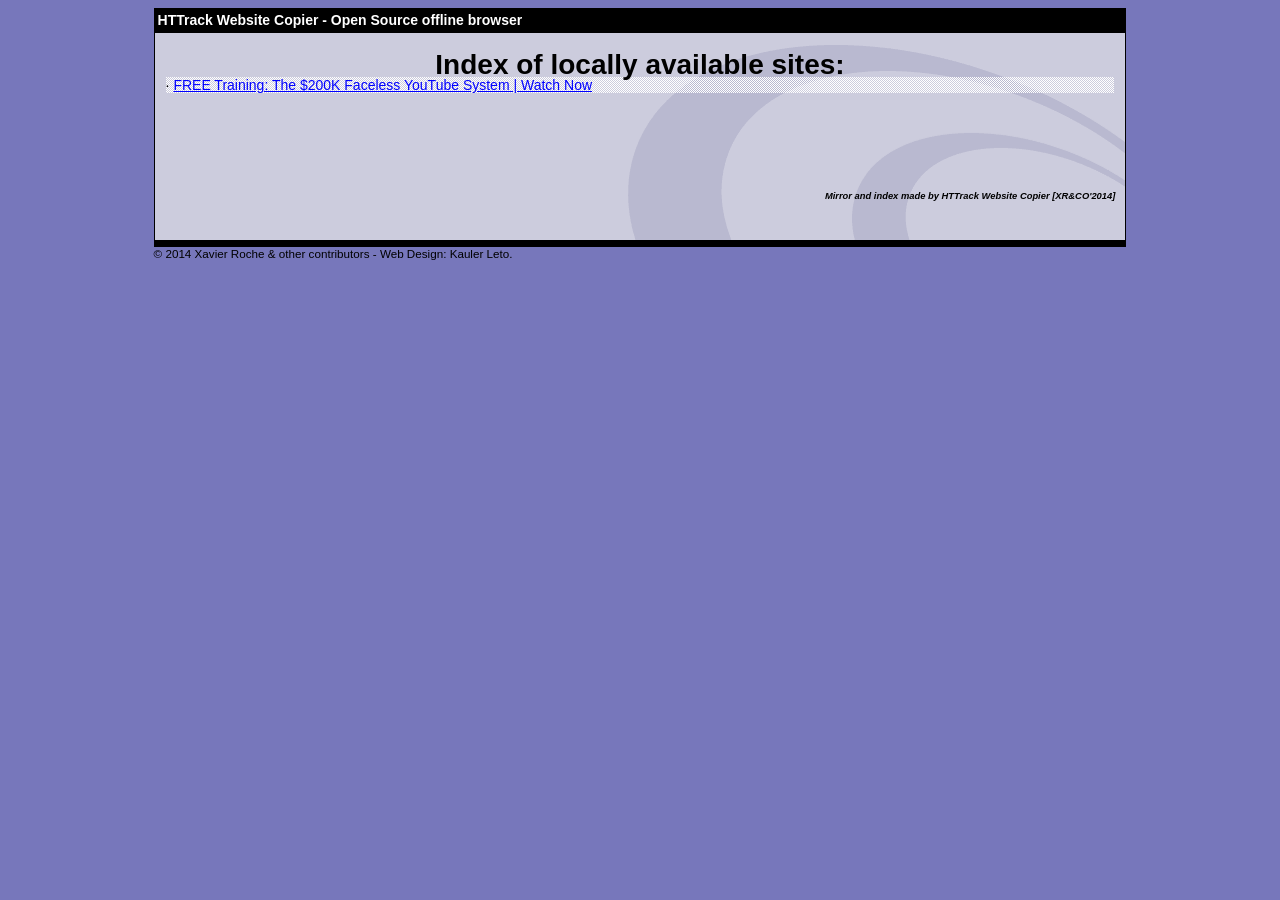
<file: index.html>
<!-- Note: Template file not found, using internal one -->
<html xmlns="http://www.w3.org/1999/xhtml" lang="en">

<head>
	<meta http-equiv="Content-Type" content="text/html; charset=utf-8" />
	<meta name="description" content="HTTrack is an easy-to-use website mirror utility. It allows you to download a World Wide website from the Internet to a local directory,building recursively all structures, getting html, images, and other files from the server to your computer. Links are rebuiltrelatively so that you can freely browse to the local site (works with any browser). You can mirror several sites together so that you can jump from one toanother. You can, also, update an existing mirror site, or resume an interrupted download. The robot is fully configurable, with an integrated help" />
	<meta name="keywords" content="httrack, HTTRACK, HTTrack, winhttrack, WINHTTRACK, WinHTTrack, offline browser, web mirror utility, aspirateur web, surf offline, web capture, www mirror utility, browse offline, local  site builder, website mirroring, aspirateur www, internet grabber, capture de site web, internet tool, hors connexion, unix, dos, windows 95, windows 98, solaris, ibm580, AIX 4.0, HTS, HTGet, web aspirator, web aspirateur, libre, GPL, GNU, free software" />
	<title>Local index - HTTrack Website Copier</title>
  <!-- Mirror and index made by HTTrack Website Copier/3.49-2 [XR&CO'2014] -->
	<style type="text/css">
	<!--

body {
	margin: 0;  padding: 0;  margin-bottom: 15px;  margin-top: 8px;
	background: #77b;
}
body, td {
	font: 14px "Trebuchet MS", Verdana, Arial, Helvetica, sans-serif;
	}

#subTitle {
	background: #000;  color: #fff;  padding: 4px;  font-weight: bold; 
	}

#siteNavigation a, #siteNavigation .current {
	font-weight: bold;  color: #448;
	}
#siteNavigation a:link    { text-decoration: none; }
#siteNavigation a:visited { text-decoration: none; }

#siteNavigation .current { background-color: #ccd; }

#siteNavigation a:hover   { text-decoration: none;  background-color: #fff;  color: #000; }
#siteNavigation a:active  { text-decoration: none;  background-color: #ccc; }


a:link    { text-decoration: underline;  color: #00f; }
a:visited { text-decoration: underline;  color: #000; }
a:hover   { text-decoration: underline;  color: #c00; }
a:active  { text-decoration: underline; }

#pageContent {
	clear: both;
	border-bottom: 6px solid #000;
	padding: 10px;  padding-top: 20px;
	line-height: 1.65em;
 background-image: url(backblue.gif);
 background-repeat: no-repeat;
 background-position: top right;
	}

#pageContent, #siteNavigation {
	background-color: #ccd;
	}


.imgLeft  { float: left;   margin-right: 10px;  margin-bottom: 10px; }
.imgRight { float: right;  margin-left: 10px;   margin-bottom: 10px; }

hr { height: 1px;  color: #000;  background-color: #000;  margin-bottom: 15px; }

h1 { margin: 0;  font-weight: bold;  font-size: 2em; }
h2 { margin: 0;  font-weight: bold;  font-size: 1.6em; }
h3 { margin: 0;  font-weight: bold;  font-size: 1.3em; }
h4 { margin: 0;  font-weight: bold;  font-size: 1.18em; }

.blak { background-color: #000; }
.hide { display: none; }
.tableWidth { min-width: 400px; }

.tblRegular       { border-collapse: collapse; }
.tblRegular td    { padding: 6px;  background-image: url(fade.gif);  border: 2px solid #99c; }
.tblHeaderColor, .tblHeaderColor td { background: #99c; }
.tblNoBorder td   { border: 0; }


// -->
</style>

</head>

<table width="76%" border="0" align="center" cellspacing="0" cellpadding="3" class="tableWidth">
	<tr>
	<td id="subTitle">HTTrack Website Copier - Open Source offline browser</td>
	</tr>
</table>
<table width="76%" border="0" align="center" cellspacing="0" cellpadding="0" class="tableWidth">
<tr class="blak">
<td>
	<table width="100%" border="0" align="center" cellspacing="1" cellpadding="0">
	<tr>
	<td colspan="6"> 
		<table width="100%" border="0" align="center" cellspacing="0" cellpadding="10">
		<tr> 
		<td id="pageContent"> 
<!-- ==================== End prologue ==================== -->

<H1 ALIGN=Center>Index of locally available sites:</H1>
  <TABLE BORDER="0" WIDTH="100%" CELLSPACING="1" CELLPADDING="0">
<!-- Note: Template file not found, using internal one -->
		<TR>
			<TD BACKGROUND="fade.gif">
				&middot;
					<A HREF="youtubeviralblueprint.com/freevideo.html">
						FREE Training: The $200K Faceless YouTube System | Watch Now
					</A>		
			</TD>
		</TR>
<!-- Note: Template file not found, using internal one -->
	</TABLE>
	<BR>
	<BR>
	<BR>
  	<H6 ALIGN="RIGHT">
	<I>Mirror and index made by HTTrack Website Copier [XR&amp;CO'2014]</I>
	</H6>
	<!-- Mirror and index made by HTTrack Website Copier/3.49-2 [XR&CO'2014] -->
	<!-- Thanks for using HTTrack Website Copier! -->

<!-- ==================== Start epilogue ==================== -->
		</td>
		</tr>
		</table>
	</td>
	</tr>
	</table>
</td>
</tr>
</table>

<table width="76%" border="0" align="center" valign="bottom" cellspacing="0" cellpadding="0">
	<tr>
	<td id="footer"><small>&copy; 2014 Xavier Roche & other contributors - Web Design: Kauler Leto.</small></td>
	</tr>
</table>

</body>

</html>
</file>
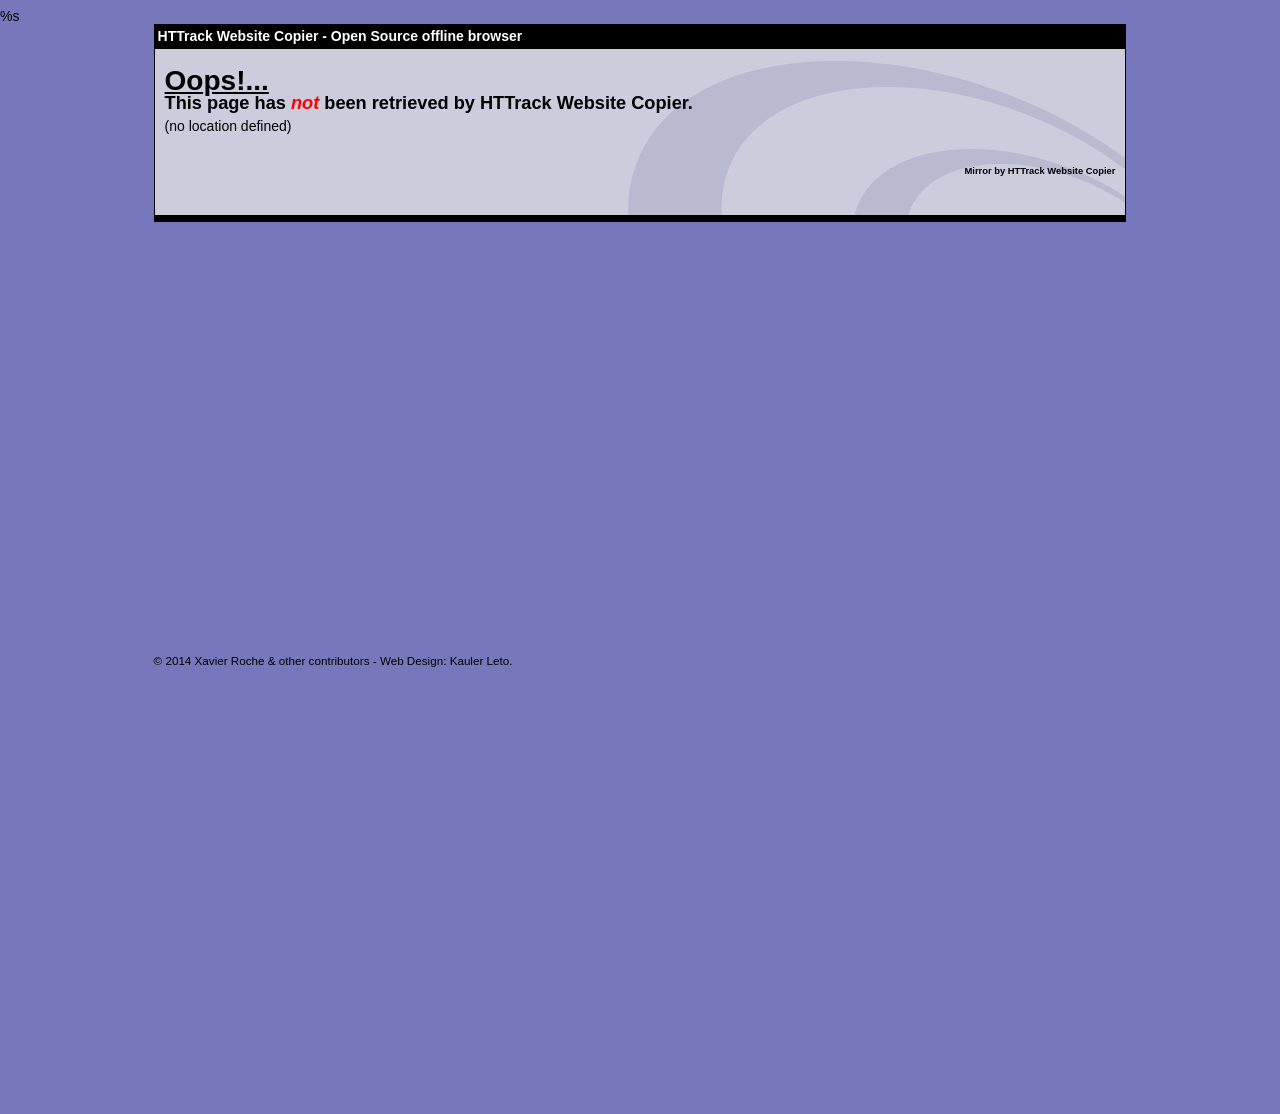
<file: external.html>
<!-- Created by HTTrack Website Copier/3.49-2 [XR&CO'2014] -->
<html>
<html xmlns="http://www.w3.org/1999/xhtml" lang="en">

<head>
	<meta http-equiv="Content-Type" content="text/html; charset=utf-8" />
	<meta name="description" content="HTTrack is an easy-to-use website mirror utility. It allows you to download a World Wide website from the Internet to a local directory,building recursively all structures, getting html, images, and other files from the server to your computer. Links are rebuiltrelatively so that you can freely browse to the local site (works with any browser). You can mirror several sites together so that you can jump from one toanother. You can, also, update an existing mirror site, or resume an interrupted download. The robot is fully configurable, with an integrated help" />
	<meta name="keywords" content="httrack, HTTRACK, HTTrack, winhttrack, WINHTTRACK, WinHTTrack, offline browser, web mirror utility, aspirateur web, surf offline, web capture, www mirror utility, browse offline, local  site builder, website mirroring, aspirateur www, internet grabber, capture de site web, internet tool, hors connexion, unix, dos, windows 95, windows 98, solaris, ibm580, AIX 4.0, HTS, HTGet, web aspirator, web aspirateur, libre, GPL, GNU, free software" />
	<title>Page not retrieved! - HTTrack Website Copier</title>
  %s
	<style type="text/css">
	<!--

body {
	margin: 0;  padding: 0;  margin-bottom: 15px;  margin-top: 8px;
	background: #77b;
}
body, td {
	font: 14px "Trebuchet MS", Verdana, Arial, Helvetica, sans-serif;
	}

#subTitle {
	background: #000;  color: #fff;  padding: 4px;  font-weight: bold; 
	}

#siteNavigation a, #siteNavigation .current {
	font-weight: bold;  color: #448;
	}
#siteNavigation a:link    { text-decoration: none; }
#siteNavigation a:visited { text-decoration: none; }

#siteNavigation .current { background-color: #ccd; }

#siteNavigation a:hover   { text-decoration: none;  background-color: #fff;  color: #000; }
#siteNavigation a:active  { text-decoration: none;  background-color: #ccc; }


a:link    { text-decoration: underline;  color: #00f; }
a:visited { text-decoration: underline;  color: #000; }
a:hover   { text-decoration: underline;  color: #c00; }
a:active  { text-decoration: underline; }

#pageContent {
	clear: both;
	border-bottom: 6px solid #000;
	padding: 10px;  padding-top: 20px;
	line-height: 1.65em;
 background-image: url(backblue.gif);
 background-repeat: no-repeat;
 background-position: top right;
	}

#pageContent, #siteNavigation {
	background-color: #ccd;
	}


.imgLeft  { float: left;   margin-right: 10px;  margin-bottom: 10px; }
.imgRight { float: right;  margin-left: 10px;   margin-bottom: 10px; }

hr { height: 1px;  color: #000;  background-color: #000;  margin-bottom: 15px; }

h1 { margin: 0;  font-weight: bold;  font-size: 2em; }
h2 { margin: 0;  font-weight: bold;  font-size: 1.6em; }
h3 { margin: 0;  font-weight: bold;  font-size: 1.3em; }
h4 { margin: 0;  font-weight: bold;  font-size: 1.18em; }

.blak { background-color: #000; }
.hide { display: none; }
.tableWidth { min-width: 400px; }

.tblRegular       { border-collapse: collapse; }
.tblRegular td    { padding: 6px;  background-image: url(fade.gif);  border: 2px solid #99c; }
.tblHeaderColor, .tblHeaderColor td { background: #99c; }
.tblNoBorder td   { border: 0; }


// -->
</style>

</head>

<table width="76%%" border="0" align="center" cellspacing="0" cellpadding="3" class="tableWidth">
	<tr>
	<td id="subTitle">HTTrack Website Copier - Open Source offline browser</td>
	</tr>
</table>
<table width="76%%" border="0" align="center" cellspacing="0" cellpadding="0" class="tableWidth">
<tr class="blak">
<td>
	<table width="100%%" border="0" align="center" cellspacing="1" cellpadding="0">
	<tr>
	<td colspan="6"> 
		<table width="100%%" border="0" align="center" cellspacing="0" cellpadding="10">
		<tr> 
		<td id="pageContent"> 
<!-- ==================== End prologue ==================== -->
<h1><strong><u>Oops!...</u></strong></h1>
<h3>This page has <font color="red"><em>not</em></font> been retrieved by HTTrack Website Copier. </h3>
<script language="Javascript">
<!--
  var loc=document.location.toString();
  if (loc) {
    var pos=loc.indexOf('link=');
    if (pos>0) {
      document.write('Clic to the link <b>below</b> to go to the online location!<br><a href="'+loc.substring(pos+5)+'">'+loc.substring(pos+5)+'</a><br>');
    } else
      document.write('(no location defined)');
  }
// -->
</script>
<h6 align="right">Mirror by HTTrack Website Copier</h6>
<!-- ==================== Start epilogue ==================== -->
		</td>
		</tr>
		</table>
	</td>
	</tr>
	</table>
</td>
</tr>
</table>

<table width="76%%" height="100%%" border="0" align="center" valign="bottom" cellspacing="0" cellpadding="0">
	<tr>
	<td id="footer"><small>&copy; 2014 Xavier Roche & other contributors - Web Design: Kauler Leto.</small></td>
	</tr>
</table>

</body>

</html>
</file>
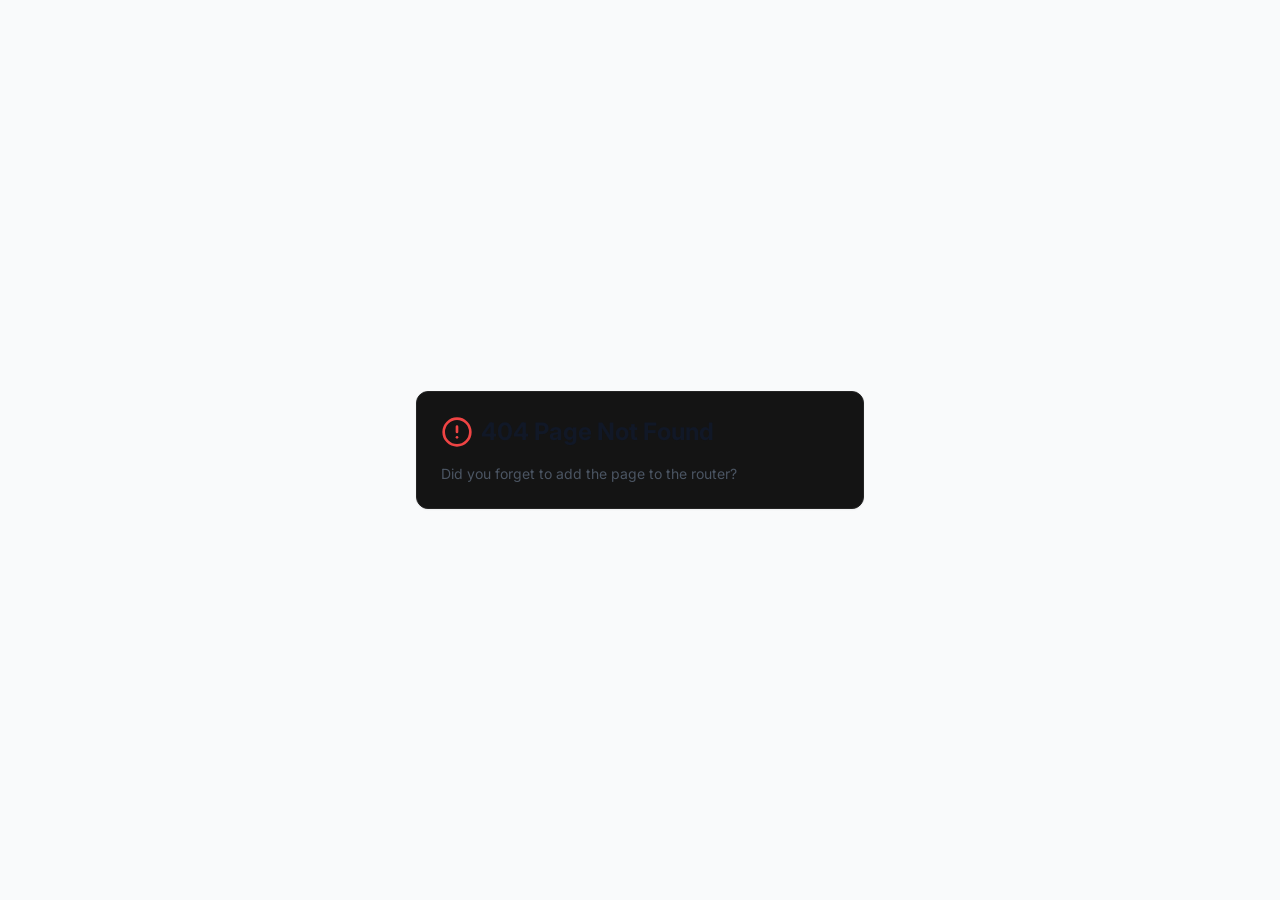
<file: youtubeviralblueprint.com/freevideo.html>
<!DOCTYPE html>
<html lang="en">
  
<!-- Mirrored from youtubeviralblueprint.com/freevideo by HTTrack Website Copier/3.x [XR&CO'2017], Sun, 17 May 2026 13:42:15 GMT -->
<!-- Added by HTTrack --><meta http-equiv="content-type" content="text/html;charset=UTF-8" /><!-- /Added by HTTrack -->
<head>
    <meta charset="UTF-8" />
    <meta name="viewport" content="width=device-width, initial-scale=1.0, maximum-scale=1" />
    <title>FREE Training: The $200K Faceless YouTube System | Watch Now</title>
    <meta name="description" content="Discover the exact AI tools, scripts, and guaranteed viral software used to build faceless YouTube empires. This training expires in 24 hours." />
    <meta property="og:title" content="FREE Training: The $200K Faceless YouTube System" />
    <meta property="og:description" content="Watch this exclusive training to discover the exact AI tools and viral software for building faceless YouTube channels." />
    <meta property="og:type" content="website" />
    <link rel="icon" type="image/png" href="favicon.png" />
    <link rel="preconnect" href="../external.html?link=https://fonts.googleapis.com/">
    <link rel="preconnect" href="../external.html?link=https://fonts.gstatic.com/" crossorigin>
    <link href="https://fonts.googleapis.com/css2?family=Architects+Daughter&family=DM+Sans:ital,opsz,wght@0,9..40,100..1000;1,9..40,100..1000&family=Fira+Code:wght@300..700&family=Geist+Mono:wght@100..900&family=Geist:wght@100..900&family=IBM+Plex+Mono:ital,wght@0,100;0,200;0,300;0,400;0,500;0,600;0,700;1,100;1,200;1,300;1,400;1,500;1,600;1,700&family=IBM+Plex+Sans:ital,wght@0,100..700;1,100..700&family=Inter:ital,opsz,wght@0,14..32,100..900;1,14..32,100..900&family=JetBrains+Mono:ital,wght@0,100..800;1,100..800&family=Libre+Baskerville:ital,wght@0,400;0,700;1,400&family=Lora:ital,wght@0,400..700;1,400..700&family=Merriweather:ital,opsz,wght@0,18..144,300..900;1,18..144,300..900&family=Montserrat:ital,wght@0,100..900;1,100..900&family=Open+Sans:ital,wght@0,300..800;1,300..800&family=Outfit:wght@100..900&family=Oxanium:wght@200..800&family=Playfair+Display:ital,wght@0,400..900;1,400..900&family=Plus+Jakarta+Sans:ital,wght@0,200..800;1,200..800&family=Poppins:ital,wght@0,100;0,200;0,300;0,400;0,500;0,600;0,700;0,800;0,900;1,100;1,200;1,300;1,400;1,500;1,600;1,700;1,800;1,900&family=Roboto+Mono:ital,wght@0,100..700;1,100..700&family=Roboto:ital,wght@0,100..900;1,100..900&family=Source+Code+Pro:ital,wght@0,200..900;1,200..900&family=Source+Serif+4:ital,opsz,wght@0,8..60,200..900;1,8..60,200..900&family=Space+Grotesk:wght@300..700&family=Space+Mono:ital,wght@0,400;0,700;1,400;1,700&display=swap" rel="stylesheet">
    <script type="module" crossorigin src="assets/index-DaStzfHK.js"></script>
    <link rel="stylesheet" crossorigin href="assets/index-DOH6Whr5.css">
  </head>
  <body>
    <div id="root"></div>
  </body>

<!-- Mirrored from youtubeviralblueprint.com/freevideo by HTTrack Website Copier/3.x [XR&CO'2017], Sun, 17 May 2026 13:42:18 GMT -->
</html>
</file>
<file: youtubeviralblueprint.com/assets/index-DOH6Whr5.css>
*,:before,:after{--tw-border-spacing-x: 0;--tw-border-spacing-y: 0;--tw-translate-x: 0;--tw-translate-y: 0;--tw-rotate: 0;--tw-skew-x: 0;--tw-skew-y: 0;--tw-scale-x: 1;--tw-scale-y: 1;--tw-pan-x: ;--tw-pan-y: ;--tw-pinch-zoom: ;--tw-scroll-snap-strictness: proximity;--tw-gradient-from-position: ;--tw-gradient-via-position: ;--tw-gradient-to-position: ;--tw-ordinal: ;--tw-slashed-zero: ;--tw-numeric-figure: ;--tw-numeric-spacing: ;--tw-numeric-fraction: ;--tw-ring-inset: ;--tw-ring-offset-width: 0px;--tw-ring-offset-color: #fff;--tw-ring-color: rgb(59 130 246 / .5);--tw-ring-offset-shadow: 0 0 #0000;--tw-ring-shadow: 0 0 #0000;--tw-shadow: 0 0 #0000;--tw-shadow-colored: 0 0 #0000;--tw-blur: ;--tw-brightness: ;--tw-contrast: ;--tw-grayscale: ;--tw-hue-rotate: ;--tw-invert: ;--tw-saturate: ;--tw-sepia: ;--tw-drop-shadow: ;--tw-backdrop-blur: ;--tw-backdrop-brightness: ;--tw-backdrop-contrast: ;--tw-backdrop-grayscale: ;--tw-backdrop-hue-rotate: ;--tw-backdrop-invert: ;--tw-backdrop-opacity: ;--tw-backdrop-saturate: ;--tw-backdrop-sepia: ;--tw-contain-size: ;--tw-contain-layout: ;--tw-contain-paint: ;--tw-contain-style: }::backdrop{--tw-border-spacing-x: 0;--tw-border-spacing-y: 0;--tw-translate-x: 0;--tw-translate-y: 0;--tw-rotate: 0;--tw-skew-x: 0;--tw-skew-y: 0;--tw-scale-x: 1;--tw-scale-y: 1;--tw-pan-x: ;--tw-pan-y: ;--tw-pinch-zoom: ;--tw-scroll-snap-strictness: proximity;--tw-gradient-from-position: ;--tw-gradient-via-position: ;--tw-gradient-to-position: ;--tw-ordinal: ;--tw-slashed-zero: ;--tw-numeric-figure: ;--tw-numeric-spacing: ;--tw-numeric-fraction: ;--tw-ring-inset: ;--tw-ring-offset-width: 0px;--tw-ring-offset-color: #fff;--tw-ring-color: rgb(59 130 246 / .5);--tw-ring-offset-shadow: 0 0 #0000;--tw-ring-shadow: 0 0 #0000;--tw-shadow: 0 0 #0000;--tw-shadow-colored: 0 0 #0000;--tw-blur: ;--tw-brightness: ;--tw-contrast: ;--tw-grayscale: ;--tw-hue-rotate: ;--tw-invert: ;--tw-saturate: ;--tw-sepia: ;--tw-drop-shadow: ;--tw-backdrop-blur: ;--tw-backdrop-brightness: ;--tw-backdrop-contrast: ;--tw-backdrop-grayscale: ;--tw-backdrop-hue-rotate: ;--tw-backdrop-invert: ;--tw-backdrop-opacity: ;--tw-backdrop-saturate: ;--tw-backdrop-sepia: ;--tw-contain-size: ;--tw-contain-layout: ;--tw-contain-paint: ;--tw-contain-style: }*,:before,:after{box-sizing:border-box;border-width:0;border-style:solid;border-color:#e5e7eb}:before,:after{--tw-content: ""}html,:host{line-height:1.5;-webkit-text-size-adjust:100%;-moz-tab-size:4;-o-tab-size:4;tab-size:4;font-family:var(--font-sans);font-feature-settings:normal;font-variation-settings:normal;-webkit-tap-highlight-color:transparent}body{margin:0;line-height:inherit}hr{height:0;color:inherit;border-top-width:1px}abbr:where([title]){-webkit-text-decoration:underline dotted;text-decoration:underline dotted}h1,h2,h3,h4,h5,h6{font-size:inherit;font-weight:inherit}a{color:inherit;text-decoration:inherit}b,strong{font-weight:bolder}code,kbd,samp,pre{font-family:var(--font-mono);font-feature-settings:normal;font-variation-settings:normal;font-size:1em}small{font-size:80%}sub,sup{font-size:75%;line-height:0;position:relative;vertical-align:baseline}sub{bottom:-.25em}sup{top:-.5em}table{text-indent:0;border-color:inherit;border-collapse:collapse}button,input,optgroup,select,textarea{font-family:inherit;font-feature-settings:inherit;font-variation-settings:inherit;font-size:100%;font-weight:inherit;line-height:inherit;letter-spacing:inherit;color:inherit;margin:0;padding:0}button,select{text-transform:none}button,input:where([type=button]),input:where([type=reset]),input:where([type=submit]){-webkit-appearance:button;background-color:transparent;background-image:none}:-moz-focusring{outline:auto}:-moz-ui-invalid{box-shadow:none}progress{vertical-align:baseline}::-webkit-inner-spin-button,::-webkit-outer-spin-button{height:auto}[type=search]{-webkit-appearance:textfield;outline-offset:-2px}::-webkit-search-decoration{-webkit-appearance:none}::-webkit-file-upload-button{-webkit-appearance:button;font:inherit}summary{display:list-item}blockquote,dl,dd,h1,h2,h3,h4,h5,h6,hr,figure,p,pre{margin:0}fieldset{margin:0;padding:0}legend{padding:0}ol,ul,menu{list-style:none;margin:0;padding:0}dialog{padding:0}textarea{resize:vertical}input::-moz-placeholder,textarea::-moz-placeholder{opacity:1;color:#9ca3af}input::placeholder,textarea::placeholder{opacity:1;color:#9ca3af}button,[role=button]{cursor:pointer}:disabled{cursor:default}img,svg,video,canvas,audio,iframe,embed,object{display:block;vertical-align:middle}img,video{max-width:100%;height:auto}[hidden]:where(:not([hidden=until-found])){display:none}*{--tw-border-opacity: 1;border-color:hsl(var(--border) / var(--tw-border-opacity, 1))}body{--tw-bg-opacity: 1;background-color:hsl(var(--background) / var(--tw-bg-opacity, 1));font-family:var(--font-sans);--tw-text-opacity: 1;color:hsl(var(--foreground) / var(--tw-text-opacity, 1));-webkit-font-smoothing:antialiased;-moz-osx-font-smoothing:grayscale}.sr-only{position:absolute;width:1px;height:1px;padding:0;margin:-1px;overflow:hidden;clip:rect(0,0,0,0);white-space:nowrap;border-width:0}.pointer-events-none{pointer-events:none}.pointer-events-auto{pointer-events:auto}.visible{visibility:visible}.invisible{visibility:hidden}.fixed{position:fixed}.absolute{position:absolute}.relative{position:relative}.inset-0{inset:0}.inset-x-0{left:0;right:0}.inset-y-0{top:0;bottom:0}.-bottom-12{bottom:-3rem}.-left-12{left:-3rem}.-right-12{right:-3rem}.-top-12{top:-3rem}.-top-3{top:-.75rem}.bottom-0{bottom:0}.left-0{left:0}.left-1{left:.25rem}.left-1\/2{left:50%}.left-2{left:.5rem}.left-\[50\%\]{left:50%}.right-0{right:0}.right-1{right:.25rem}.right-2{right:.5rem}.right-3{right:.75rem}.right-4{right:1rem}.top-0{top:0}.top-1\.5{top:.375rem}.top-1\/2{top:50%}.top-2{top:.5rem}.top-3\.5{top:.875rem}.top-4{top:1rem}.top-\[1px\]{top:1px}.top-\[50\%\]{top:50%}.top-\[60\%\]{top:60%}.top-full{top:100%}.z-10{z-index:10}.z-20{z-index:20}.z-50{z-index:50}.z-\[100\]{z-index:100}.z-\[1\]{z-index:1}.-mx-1{margin-left:-.25rem;margin-right:-.25rem}.mx-2{margin-left:.5rem;margin-right:.5rem}.mx-3\.5{margin-left:.875rem;margin-right:.875rem}.mx-4{margin-left:1rem;margin-right:1rem}.mx-auto{margin-left:auto;margin-right:auto}.my-0\.5{margin-top:.125rem;margin-bottom:.125rem}.my-1{margin-top:.25rem;margin-bottom:.25rem}.-ml-4{margin-left:-1rem}.-mt-4{margin-top:-1rem}.mb-1{margin-bottom:.25rem}.mb-2{margin-bottom:.5rem}.mb-3{margin-bottom:.75rem}.mb-4{margin-bottom:1rem}.mb-5{margin-bottom:1.25rem}.mb-6{margin-bottom:1.5rem}.mb-8{margin-bottom:2rem}.ml-1{margin-left:.25rem}.ml-auto{margin-left:auto}.mr-2{margin-right:.5rem}.mt-0\.5{margin-top:.125rem}.mt-1{margin-top:.25rem}.mt-1\.5{margin-top:.375rem}.mt-2{margin-top:.5rem}.mt-24{margin-top:6rem}.mt-4{margin-top:1rem}.mt-6{margin-top:1.5rem}.mt-8{margin-top:2rem}.mt-auto{margin-top:auto}.block{display:block}.inline-block{display:inline-block}.flex{display:flex}.inline-flex{display:inline-flex}.table{display:table}.grid{display:grid}.hidden{display:none}.aspect-square{aspect-ratio:1 / 1}.aspect-video{aspect-ratio:16 / 9}.size-4{width:1rem;height:1rem}.h-1\.5{height:.375rem}.h-10{height:2.5rem}.h-11{height:2.75rem}.h-12{height:3rem}.h-2{height:.5rem}.h-2\.5{height:.625rem}.h-3{height:.75rem}.h-3\.5{height:.875rem}.h-4{height:1rem}.h-5{height:1.25rem}.h-6{height:1.5rem}.h-7{height:1.75rem}.h-8{height:2rem}.h-9{height:2.25rem}.h-\[1px\]{height:1px}.h-\[var\(--radix-navigation-menu-viewport-height\)\]{height:var(--radix-navigation-menu-viewport-height)}.h-\[var\(--radix-select-trigger-height\)\]{height:var(--radix-select-trigger-height)}.h-auto{height:auto}.h-full{height:100%}.h-px{height:1px}.h-svh{height:100svh}.max-h-\[--radix-context-menu-content-available-height\]{max-height:var(--radix-context-menu-content-available-height)}.max-h-\[--radix-select-content-available-height\]{max-height:var(--radix-select-content-available-height)}.max-h-\[300px\]{max-height:300px}.max-h-\[var\(--radix-dropdown-menu-content-available-height\)\]{max-height:var(--radix-dropdown-menu-content-available-height)}.max-h-screen{max-height:100vh}.min-h-0{min-height:0px}.min-h-10{min-height:2.5rem}.min-h-8{min-height:2rem}.min-h-9{min-height:2.25rem}.min-h-\[80px\]{min-height:80px}.min-h-screen{min-height:100vh}.min-h-svh{min-height:100svh}.w-0{width:0px}.w-1{width:.25rem}.w-10{width:2.5rem}.w-11{width:2.75rem}.w-2{width:.5rem}.w-2\.5{width:.625rem}.w-3{width:.75rem}.w-3\.5{width:.875rem}.w-3\/4{width:75%}.w-4{width:1rem}.w-5{width:1.25rem}.w-6{width:1.5rem}.w-64{width:16rem}.w-7{width:1.75rem}.w-72{width:18rem}.w-8{width:2rem}.w-9{width:2.25rem}.w-\[100px\]{width:100px}.w-\[1px\]{width:1px}.w-\[var\(--sidebar-width\)\]{width:var(--sidebar-width)}.w-auto{width:auto}.w-full{width:100%}.w-max{width:-moz-max-content;width:max-content}.w-px{width:1px}.min-w-0{min-width:0px}.min-w-10{min-width:2.5rem}.min-w-11{min-width:2.75rem}.min-w-5{min-width:1.25rem}.min-w-9{min-width:2.25rem}.min-w-\[12rem\]{min-width:12rem}.min-w-\[52px\]{min-width:52px}.min-w-\[8rem\]{min-width:8rem}.min-w-\[var\(--radix-select-trigger-width\)\]{min-width:var(--radix-select-trigger-width)}.max-w-2xl{max-width:42rem}.max-w-3xl{max-width:48rem}.max-w-4xl{max-width:56rem}.max-w-\[var\(--skeleton-width\)\]{max-width:var(--skeleton-width)}.max-w-lg{max-width:32rem}.max-w-max{max-width:-moz-max-content;max-width:max-content}.max-w-md{max-width:28rem}.max-w-xl{max-width:36rem}.flex-1{flex:1 1 0%}.flex-shrink-0,.shrink-0{flex-shrink:0}.grow{flex-grow:1}.grow-0{flex-grow:0}.basis-full{flex-basis:100%}.caption-bottom{caption-side:bottom}.border-collapse{border-collapse:collapse}.origin-\[--radix-context-menu-content-transform-origin\]{transform-origin:var(--radix-context-menu-content-transform-origin)}.origin-\[--radix-dropdown-menu-content-transform-origin\]{transform-origin:var(--radix-dropdown-menu-content-transform-origin)}.origin-\[--radix-hover-card-content-transform-origin\]{transform-origin:var(--radix-hover-card-content-transform-origin)}.origin-\[--radix-menubar-content-transform-origin\]{transform-origin:var(--radix-menubar-content-transform-origin)}.origin-\[--radix-popover-content-transform-origin\]{transform-origin:var(--radix-popover-content-transform-origin)}.origin-\[--radix-select-content-transform-origin\]{transform-origin:var(--radix-select-content-transform-origin)}.origin-\[--radix-tooltip-content-transform-origin\]{transform-origin:var(--radix-tooltip-content-transform-origin)}.-translate-x-1\/2{--tw-translate-x: -50%;transform:translate(var(--tw-translate-x),var(--tw-translate-y)) rotate(var(--tw-rotate)) skew(var(--tw-skew-x)) skewY(var(--tw-skew-y)) scaleX(var(--tw-scale-x)) scaleY(var(--tw-scale-y))}.-translate-x-px{--tw-translate-x: -1px;transform:translate(var(--tw-translate-x),var(--tw-translate-y)) rotate(var(--tw-rotate)) skew(var(--tw-skew-x)) skewY(var(--tw-skew-y)) scaleX(var(--tw-scale-x)) scaleY(var(--tw-scale-y))}.-translate-y-1\/2{--tw-translate-y: -50%;transform:translate(var(--tw-translate-x),var(--tw-translate-y)) rotate(var(--tw-rotate)) skew(var(--tw-skew-x)) skewY(var(--tw-skew-y)) scaleX(var(--tw-scale-x)) scaleY(var(--tw-scale-y))}.translate-x-\[-50\%\]{--tw-translate-x: -50%;transform:translate(var(--tw-translate-x),var(--tw-translate-y)) rotate(var(--tw-rotate)) skew(var(--tw-skew-x)) skewY(var(--tw-skew-y)) scaleX(var(--tw-scale-x)) scaleY(var(--tw-scale-y))}.translate-x-px{--tw-translate-x: 1px;transform:translate(var(--tw-translate-x),var(--tw-translate-y)) rotate(var(--tw-rotate)) skew(var(--tw-skew-x)) skewY(var(--tw-skew-y)) scaleX(var(--tw-scale-x)) scaleY(var(--tw-scale-y))}.translate-y-\[-50\%\]{--tw-translate-y: -50%;transform:translate(var(--tw-translate-x),var(--tw-translate-y)) rotate(var(--tw-rotate)) skew(var(--tw-skew-x)) skewY(var(--tw-skew-y)) scaleX(var(--tw-scale-x)) scaleY(var(--tw-scale-y))}.rotate-45{--tw-rotate: 45deg;transform:translate(var(--tw-translate-x),var(--tw-translate-y)) rotate(var(--tw-rotate)) skew(var(--tw-skew-x)) skewY(var(--tw-skew-y)) scaleX(var(--tw-scale-x)) scaleY(var(--tw-scale-y))}.rotate-90{--tw-rotate: 90deg;transform:translate(var(--tw-translate-x),var(--tw-translate-y)) rotate(var(--tw-rotate)) skew(var(--tw-skew-x)) skewY(var(--tw-skew-y)) scaleX(var(--tw-scale-x)) scaleY(var(--tw-scale-y))}.transform{transform:translate(var(--tw-translate-x),var(--tw-translate-y)) rotate(var(--tw-rotate)) skew(var(--tw-skew-x)) skewY(var(--tw-skew-y)) scaleX(var(--tw-scale-x)) scaleY(var(--tw-scale-y))}@keyframes ping{75%,to{transform:scale(2);opacity:0}}.animate-ping{animation:ping 1s cubic-bezier(0,0,.2,1) infinite}@keyframes pulse{50%{opacity:.5}}.animate-pulse{animation:pulse 2s cubic-bezier(.4,0,.6,1) infinite}.cursor-default{cursor:default}.cursor-pointer{cursor:pointer}.touch-none{touch-action:none}.select-none{-webkit-user-select:none;-moz-user-select:none;user-select:none}.list-none{list-style-type:none}.flex-row{flex-direction:row}.flex-col{flex-direction:column}.flex-col-reverse{flex-direction:column-reverse}.flex-wrap{flex-wrap:wrap}.items-start{align-items:flex-start}.items-end{align-items:flex-end}.items-center{align-items:center}.items-stretch{align-items:stretch}.justify-center{justify-content:center}.justify-between{justify-content:space-between}.gap-1{gap:.25rem}.gap-1\.5{gap:.375rem}.gap-2{gap:.5rem}.gap-3{gap:.75rem}.gap-4{gap:1rem}.space-x-1>:not([hidden])~:not([hidden]){--tw-space-x-reverse: 0;margin-right:calc(.25rem * var(--tw-space-x-reverse));margin-left:calc(.25rem * calc(1 - var(--tw-space-x-reverse)))}.space-x-4>:not([hidden])~:not([hidden]){--tw-space-x-reverse: 0;margin-right:calc(1rem * var(--tw-space-x-reverse));margin-left:calc(1rem * calc(1 - var(--tw-space-x-reverse)))}.space-y-1>:not([hidden])~:not([hidden]){--tw-space-y-reverse: 0;margin-top:calc(.25rem * calc(1 - var(--tw-space-y-reverse)));margin-bottom:calc(.25rem * var(--tw-space-y-reverse))}.space-y-1\.5>:not([hidden])~:not([hidden]){--tw-space-y-reverse: 0;margin-top:calc(.375rem * calc(1 - var(--tw-space-y-reverse)));margin-bottom:calc(.375rem * var(--tw-space-y-reverse))}.space-y-2>:not([hidden])~:not([hidden]){--tw-space-y-reverse: 0;margin-top:calc(.5rem * calc(1 - var(--tw-space-y-reverse)));margin-bottom:calc(.5rem * var(--tw-space-y-reverse))}.space-y-3>:not([hidden])~:not([hidden]){--tw-space-y-reverse: 0;margin-top:calc(.75rem * calc(1 - var(--tw-space-y-reverse)));margin-bottom:calc(.75rem * var(--tw-space-y-reverse))}.space-y-4>:not([hidden])~:not([hidden]){--tw-space-y-reverse: 0;margin-top:calc(1rem * calc(1 - var(--tw-space-y-reverse)));margin-bottom:calc(1rem * var(--tw-space-y-reverse))}.space-y-6>:not([hidden])~:not([hidden]){--tw-space-y-reverse: 0;margin-top:calc(1.5rem * calc(1 - var(--tw-space-y-reverse)));margin-bottom:calc(1.5rem * var(--tw-space-y-reverse))}.space-y-8>:not([hidden])~:not([hidden]){--tw-space-y-reverse: 0;margin-top:calc(2rem * calc(1 - var(--tw-space-y-reverse)));margin-bottom:calc(2rem * var(--tw-space-y-reverse))}.overflow-auto{overflow:auto}.overflow-hidden{overflow:hidden}.overflow-visible{overflow:visible}.overflow-y-auto{overflow-y:auto}.overflow-x-hidden{overflow-x:hidden}.whitespace-nowrap{white-space:nowrap}.break-words{overflow-wrap:break-word}.rounded{border-radius:.25rem}.rounded-2xl{border-radius:1rem}.rounded-\[2px\]{border-radius:2px}.rounded-\[inherit\]{border-radius:inherit}.rounded-full{border-radius:9999px}.rounded-lg{border-radius:.5625rem}.rounded-md{border-radius:.375rem}.rounded-sm{border-radius:.1875rem}.rounded-xl{border-radius:.75rem}.rounded-r-lg{border-top-right-radius:.5625rem;border-bottom-right-radius:.5625rem}.rounded-t-\[10px\]{border-top-left-radius:10px;border-top-right-radius:10px}.rounded-tl-sm{border-top-left-radius:.1875rem}.border{border-width:1px}.border-2{border-width:2px}.border-\[1\.5px\]{border-width:1.5px}.border-y{border-top-width:1px;border-bottom-width:1px}.border-b{border-bottom-width:1px}.border-b-2{border-bottom-width:2px}.border-l{border-left-width:1px}.border-l-4{border-left-width:4px}.border-r{border-right-width:1px}.border-t{border-top-width:1px}.border-t-2{border-top-width:2px}.border-dashed{border-style:dashed}.border-\[--color-border\]{border-color:var(--color-border)}.border-border{--tw-border-opacity: 1;border-color:hsl(var(--border) / var(--tw-border-opacity, 1))}.border-border\/50{border-color:hsl(var(--border) / .5)}.border-card-border{--tw-border-opacity: 1;border-color:hsl(var(--card-border) / var(--tw-border-opacity, 1))}.border-destructive{--tw-border-opacity: 1;border-color:hsl(var(--destructive) / var(--tw-border-opacity, 1))}.border-destructive-border{border-color:var(--destructive-border)}.border-destructive\/50{border-color:hsl(var(--destructive) / .5)}.border-gray-800{--tw-border-opacity: 1;border-color:rgb(31 41 55 / var(--tw-border-opacity, 1))}.border-green-500\/40{border-color:#22c55e66}.border-green-500\/50{border-color:#22c55e80}.border-green-600\/50{border-color:#16a34a80}.border-input{--tw-border-opacity: 1;border-color:hsl(var(--input) / var(--tw-border-opacity, 1))}.border-orange-500\/30{border-color:#f973164d}.border-primary{--tw-border-opacity: 1;border-color:hsl(var(--primary) / var(--tw-border-opacity, 1))}.border-primary-border{border-color:var(--primary-border)}.border-red-500{--tw-border-opacity: 1;border-color:rgb(239 68 68 / var(--tw-border-opacity, 1))}.border-red-500\/30{border-color:#ef44444d}.border-red-500\/40{border-color:#ef444466}.border-red-500\/50{border-color:#ef444480}.border-red-500\/60{border-color:#ef444499}.border-red-600\/50{border-color:#dc262680}.border-secondary-border{border-color:var(--secondary-border)}.border-sidebar-border{--tw-border-opacity: 1;border-color:hsl(var(--sidebar-border) / var(--tw-border-opacity, 1))}.border-transparent{border-color:transparent}.border-yellow-600\/30{border-color:#ca8a044d}.border-l-transparent{border-left-color:transparent}.border-t-transparent{border-top-color:transparent}.bg-\[--color-bg\]{background-color:var(--color-bg)}.bg-accent{--tw-bg-opacity: 1;background-color:hsl(var(--accent) / var(--tw-bg-opacity, 1))}.bg-background{--tw-bg-opacity: 1;background-color:hsl(var(--background) / var(--tw-bg-opacity, 1))}.bg-black\/40{background-color:#0006}.bg-black\/80{background-color:#000c}.bg-border{--tw-bg-opacity: 1;background-color:hsl(var(--border) / var(--tw-bg-opacity, 1))}.bg-card{--tw-bg-opacity: 1;background-color:hsl(var(--card) / var(--tw-bg-opacity, 1))}.bg-card\/50{background-color:hsl(var(--card) / .5)}.bg-destructive{--tw-bg-opacity: 1;background-color:hsl(var(--destructive) / var(--tw-bg-opacity, 1))}.bg-foreground{--tw-bg-opacity: 1;background-color:hsl(var(--foreground) / var(--tw-bg-opacity, 1))}.bg-gray-50{--tw-bg-opacity: 1;background-color:rgb(249 250 251 / var(--tw-bg-opacity, 1))}.bg-green-500\/20{background-color:#22c55e33}.bg-green-500\/30{background-color:#22c55e4d}.bg-green-600{--tw-bg-opacity: 1;background-color:rgb(22 163 74 / var(--tw-bg-opacity, 1))}.bg-green-950\/50{background-color:#052e1680}.bg-muted{--tw-bg-opacity: 1;background-color:hsl(var(--muted) / var(--tw-bg-opacity, 1))}.bg-muted\/50{background-color:hsl(var(--muted) / .5)}.bg-popover{--tw-bg-opacity: 1;background-color:hsl(var(--popover) / var(--tw-bg-opacity, 1))}.bg-primary{--tw-bg-opacity: 1;background-color:hsl(var(--primary) / var(--tw-bg-opacity, 1))}.bg-red-500{--tw-bg-opacity: 1;background-color:rgb(239 68 68 / var(--tw-bg-opacity, 1))}.bg-red-500\/20{background-color:#ef444433}.bg-red-600{--tw-bg-opacity: 1;background-color:rgb(220 38 38 / var(--tw-bg-opacity, 1))}.bg-red-950\/50{background-color:#450a0a80}.bg-secondary{--tw-bg-opacity: 1;background-color:hsl(var(--secondary) / var(--tw-bg-opacity, 1))}.bg-sidebar{--tw-bg-opacity: 1;background-color:hsl(var(--sidebar) / var(--tw-bg-opacity, 1))}.bg-sidebar-border{--tw-bg-opacity: 1;background-color:hsl(var(--sidebar-border) / var(--tw-bg-opacity, 1))}.bg-transparent{background-color:transparent}.bg-yellow-400{--tw-bg-opacity: 1;background-color:rgb(250 204 21 / var(--tw-bg-opacity, 1))}.bg-yellow-500\/20{background-color:#eab30833}.bg-gradient-to-b{background-image:linear-gradient(to bottom,var(--tw-gradient-stops))}.bg-gradient-to-r{background-image:linear-gradient(to right,var(--tw-gradient-stops))}.from-green-600{--tw-gradient-from: #16a34a var(--tw-gradient-from-position);--tw-gradient-to: rgb(22 163 74 / 0) var(--tw-gradient-to-position);--tw-gradient-stops: var(--tw-gradient-from), var(--tw-gradient-to)}.from-green-900\/80{--tw-gradient-from: rgb(20 83 45 / .8) var(--tw-gradient-from-position);--tw-gradient-to: rgb(20 83 45 / 0) var(--tw-gradient-to-position);--tw-gradient-stops: var(--tw-gradient-from), var(--tw-gradient-to)}.from-orange-950\/50{--tw-gradient-from: rgb(67 20 7 / .5) var(--tw-gradient-from-position);--tw-gradient-to: rgb(67 20 7 / 0) var(--tw-gradient-to-position);--tw-gradient-stops: var(--tw-gradient-from), var(--tw-gradient-to)}.from-red-900\/50{--tw-gradient-from: rgb(127 29 29 / .5) var(--tw-gradient-from-position);--tw-gradient-to: rgb(127 29 29 / 0) var(--tw-gradient-to-position);--tw-gradient-stops: var(--tw-gradient-from), var(--tw-gradient-to)}.from-red-950{--tw-gradient-from: #450a0a var(--tw-gradient-from-position);--tw-gradient-to: rgb(69 10 10 / 0) var(--tw-gradient-to-position);--tw-gradient-stops: var(--tw-gradient-from), var(--tw-gradient-to)}.from-red-950\/40{--tw-gradient-from: rgb(69 10 10 / .4) var(--tw-gradient-from-position);--tw-gradient-to: rgb(69 10 10 / 0) var(--tw-gradient-to-position);--tw-gradient-stops: var(--tw-gradient-from), var(--tw-gradient-to)}.from-yellow-900\/50{--tw-gradient-from: rgb(113 63 18 / .5) var(--tw-gradient-from-position);--tw-gradient-to: rgb(113 63 18 / 0) var(--tw-gradient-to-position);--tw-gradient-stops: var(--tw-gradient-from), var(--tw-gradient-to)}.via-green-500{--tw-gradient-to: rgb(34 197 94 / 0) var(--tw-gradient-to-position);--tw-gradient-stops: var(--tw-gradient-from), #22c55e var(--tw-gradient-via-position), var(--tw-gradient-to)}.via-green-800\/80{--tw-gradient-to: rgb(22 101 52 / 0) var(--tw-gradient-to-position);--tw-gradient-stops: var(--tw-gradient-from), rgb(22 101 52 / .8) var(--tw-gradient-via-position), var(--tw-gradient-to)}.via-red-900{--tw-gradient-to: rgb(127 29 29 / 0) var(--tw-gradient-to-position);--tw-gradient-stops: var(--tw-gradient-from), #7f1d1d var(--tw-gradient-via-position), var(--tw-gradient-to)}.via-yellow-800\/30{--tw-gradient-to: rgb(133 77 14 / 0) var(--tw-gradient-to-position);--tw-gradient-stops: var(--tw-gradient-from), rgb(133 77 14 / .3) var(--tw-gradient-via-position), var(--tw-gradient-to)}.to-card\/80{--tw-gradient-to: hsl(var(--card) / .8) var(--tw-gradient-to-position)}.to-green-600{--tw-gradient-to: #16a34a var(--tw-gradient-to-position)}.to-green-900\/80{--tw-gradient-to: rgb(20 83 45 / .8) var(--tw-gradient-to-position)}.to-red-950{--tw-gradient-to: #450a0a var(--tw-gradient-to-position)}.to-red-950\/80{--tw-gradient-to: rgb(69 10 10 / .8) var(--tw-gradient-to-position)}.to-yellow-900\/50{--tw-gradient-to: rgb(113 63 18 / .5) var(--tw-gradient-to-position)}.to-yellow-950\/50{--tw-gradient-to: rgb(66 32 6 / .5) var(--tw-gradient-to-position)}.fill-current{fill:currentColor}.p-0{padding:0}.p-0\.5{padding:.125rem}.p-1{padding:.25rem}.p-1\.5{padding:.375rem}.p-2{padding:.5rem}.p-2\.5{padding:.625rem}.p-3{padding:.75rem}.p-4{padding:1rem}.p-6{padding:1.5rem}.p-\[1px\]{padding:1px}.px-1{padding-left:.25rem;padding-right:.25rem}.px-2{padding-left:.5rem;padding-right:.5rem}.px-2\.5{padding-left:.625rem;padding-right:.625rem}.px-3{padding-left:.75rem;padding-right:.75rem}.px-4{padding-left:1rem;padding-right:1rem}.px-5{padding-left:1.25rem;padding-right:1.25rem}.px-8{padding-left:2rem;padding-right:2rem}.py-0\.5{padding-top:.125rem;padding-bottom:.125rem}.py-1{padding-top:.25rem;padding-bottom:.25rem}.py-1\.5{padding-top:.375rem;padding-bottom:.375rem}.py-2{padding-top:.5rem;padding-bottom:.5rem}.py-2\.5{padding-top:.625rem;padding-bottom:.625rem}.py-3{padding-top:.75rem;padding-bottom:.75rem}.py-4{padding-top:1rem;padding-bottom:1rem}.py-5{padding-top:1.25rem;padding-bottom:1.25rem}.py-6{padding-top:1.5rem;padding-bottom:1.5rem}.py-8{padding-top:2rem;padding-bottom:2rem}.pb-20{padding-bottom:5rem}.pb-3{padding-bottom:.75rem}.pb-4{padding-bottom:1rem}.pb-6{padding-bottom:1.5rem}.pl-2\.5{padding-left:.625rem}.pl-4{padding-left:1rem}.pl-8{padding-left:2rem}.pr-2{padding-right:.5rem}.pr-2\.5{padding-right:.625rem}.pr-8{padding-right:2rem}.pt-0{padding-top:0}.pt-1{padding-top:.25rem}.pt-3{padding-top:.75rem}.pt-4{padding-top:1rem}.pt-6{padding-top:1.5rem}.pt-8{padding-top:2rem}.text-left{text-align:left}.text-center{text-align:center}.align-middle{vertical-align:middle}.font-mono{font-family:var(--font-mono)}.text-2xl{font-size:1.5rem;line-height:2rem}.text-\[0\.8rem\]{font-size:.8rem}.text-\[10px\]{font-size:10px}.text-base{font-size:1rem;line-height:1.5rem}.text-lg{font-size:1.125rem;line-height:1.75rem}.text-sm{font-size:.875rem;line-height:1.25rem}.text-xl{font-size:1.25rem;line-height:1.75rem}.text-xs{font-size:.75rem;line-height:1rem}.font-black{font-weight:900}.font-bold{font-weight:700}.font-medium{font-weight:500}.font-normal{font-weight:400}.font-semibold{font-weight:600}.uppercase{text-transform:uppercase}.tabular-nums{--tw-numeric-spacing: tabular-nums;font-variant-numeric:var(--tw-ordinal) var(--tw-slashed-zero) var(--tw-numeric-figure) var(--tw-numeric-spacing) var(--tw-numeric-fraction)}.leading-none{line-height:1}.leading-relaxed{line-height:1.625}.leading-tight{line-height:1.25}.tracking-tight{letter-spacing:-.025em}.tracking-wide{letter-spacing:.025em}.tracking-wider{letter-spacing:.05em}.tracking-widest{letter-spacing:.1em}.text-accent-foreground{--tw-text-opacity: 1;color:hsl(var(--accent-foreground) / var(--tw-text-opacity, 1))}.text-card-foreground{--tw-text-opacity: 1;color:hsl(var(--card-foreground) / var(--tw-text-opacity, 1))}.text-current{color:currentColor}.text-destructive{--tw-text-opacity: 1;color:hsl(var(--destructive) / var(--tw-text-opacity, 1))}.text-destructive-foreground{--tw-text-opacity: 1;color:hsl(var(--destructive-foreground) / var(--tw-text-opacity, 1))}.text-foreground{--tw-text-opacity: 1;color:hsl(var(--foreground) / var(--tw-text-opacity, 1))}.text-foreground\/50{color:hsl(var(--foreground) / .5)}.text-gray-200{--tw-text-opacity: 1;color:rgb(229 231 235 / var(--tw-text-opacity, 1))}.text-gray-300{--tw-text-opacity: 1;color:rgb(209 213 219 / var(--tw-text-opacity, 1))}.text-gray-400{--tw-text-opacity: 1;color:rgb(156 163 175 / var(--tw-text-opacity, 1))}.text-gray-600{--tw-text-opacity: 1;color:rgb(75 85 99 / var(--tw-text-opacity, 1))}.text-gray-900{--tw-text-opacity: 1;color:rgb(17 24 39 / var(--tw-text-opacity, 1))}.text-green-300{--tw-text-opacity: 1;color:rgb(134 239 172 / var(--tw-text-opacity, 1))}.text-green-400{--tw-text-opacity: 1;color:rgb(74 222 128 / var(--tw-text-opacity, 1))}.text-green-500{--tw-text-opacity: 1;color:rgb(34 197 94 / var(--tw-text-opacity, 1))}.text-muted-foreground{--tw-text-opacity: 1;color:hsl(var(--muted-foreground) / var(--tw-text-opacity, 1))}.text-orange-200{--tw-text-opacity: 1;color:rgb(254 215 170 / var(--tw-text-opacity, 1))}.text-orange-400{--tw-text-opacity: 1;color:rgb(251 146 60 / var(--tw-text-opacity, 1))}.text-popover-foreground{--tw-text-opacity: 1;color:hsl(var(--popover-foreground) / var(--tw-text-opacity, 1))}.text-primary{--tw-text-opacity: 1;color:hsl(var(--primary) / var(--tw-text-opacity, 1))}.text-primary-foreground{--tw-text-opacity: 1;color:hsl(var(--primary-foreground) / var(--tw-text-opacity, 1))}.text-red-300{--tw-text-opacity: 1;color:rgb(252 165 165 / var(--tw-text-opacity, 1))}.text-red-400{--tw-text-opacity: 1;color:rgb(248 113 113 / var(--tw-text-opacity, 1))}.text-red-500{--tw-text-opacity: 1;color:rgb(239 68 68 / var(--tw-text-opacity, 1))}.text-secondary-foreground{--tw-text-opacity: 1;color:hsl(var(--secondary-foreground) / var(--tw-text-opacity, 1))}.text-sidebar-foreground{--tw-text-opacity: 1;color:hsl(var(--sidebar-foreground) / var(--tw-text-opacity, 1))}.text-sidebar-foreground\/70{color:hsl(var(--sidebar-foreground) / .7)}.text-white{--tw-text-opacity: 1;color:rgb(255 255 255 / var(--tw-text-opacity, 1))}.text-yellow-200{--tw-text-opacity: 1;color:rgb(254 240 138 / var(--tw-text-opacity, 1))}.text-yellow-300{--tw-text-opacity: 1;color:rgb(253 224 71 / var(--tw-text-opacity, 1))}.text-yellow-400{--tw-text-opacity: 1;color:rgb(250 204 21 / var(--tw-text-opacity, 1))}.underline{text-decoration-line:underline}.opacity-0{opacity:0}.opacity-50{opacity:.5}.opacity-60{opacity:.6}.opacity-70{opacity:.7}.opacity-75{opacity:.75}.opacity-90{opacity:.9}.shadow-2xl{--tw-shadow: 0 25px 50px -12px rgb(0 0 0 / .25);--tw-shadow-colored: 0 25px 50px -12px var(--tw-shadow-color);box-shadow:var(--tw-ring-offset-shadow, 0 0 #0000),var(--tw-ring-shadow, 0 0 #0000),var(--tw-shadow)}.shadow-\[0_0_0_1px_hsl\(var\(--sidebar-border\)\)\]{--tw-shadow: 0 0 0 1px hsl(var(--sidebar-border));--tw-shadow-colored: 0 0 0 1px var(--tw-shadow-color);box-shadow:var(--tw-ring-offset-shadow, 0 0 #0000),var(--tw-ring-shadow, 0 0 #0000),var(--tw-shadow)}.shadow-\[0_0_60px_rgba\(34\,197\,94\,0\.6\)\]{--tw-shadow: 0 0 60px rgba(34,197,94,.6);--tw-shadow-colored: 0 0 60px var(--tw-shadow-color);box-shadow:var(--tw-ring-offset-shadow, 0 0 #0000),var(--tw-ring-shadow, 0 0 #0000),var(--tw-shadow)}.shadow-lg{--tw-shadow: 0 10px 15px -3px rgb(0 0 0 / .1), 0 4px 6px -4px rgb(0 0 0 / .1);--tw-shadow-colored: 0 10px 15px -3px var(--tw-shadow-color), 0 4px 6px -4px var(--tw-shadow-color);box-shadow:var(--tw-ring-offset-shadow, 0 0 #0000),var(--tw-ring-shadow, 0 0 #0000),var(--tw-shadow)}.shadow-md{--tw-shadow: 0 4px 6px -1px rgb(0 0 0 / .1), 0 2px 4px -2px rgb(0 0 0 / .1);--tw-shadow-colored: 0 4px 6px -1px var(--tw-shadow-color), 0 2px 4px -2px var(--tw-shadow-color);box-shadow:var(--tw-ring-offset-shadow, 0 0 #0000),var(--tw-ring-shadow, 0 0 #0000),var(--tw-shadow)}.shadow-none{--tw-shadow: 0 0 #0000;--tw-shadow-colored: 0 0 #0000;box-shadow:var(--tw-ring-offset-shadow, 0 0 #0000),var(--tw-ring-shadow, 0 0 #0000),var(--tw-shadow)}.shadow-sm{--tw-shadow: 0 1px 2px 0 rgb(0 0 0 / .05);--tw-shadow-colored: 0 1px 2px 0 var(--tw-shadow-color);box-shadow:var(--tw-ring-offset-shadow, 0 0 #0000),var(--tw-ring-shadow, 0 0 #0000),var(--tw-shadow)}.shadow-xl{--tw-shadow: 0 20px 25px -5px rgb(0 0 0 / .1), 0 8px 10px -6px rgb(0 0 0 / .1);--tw-shadow-colored: 0 20px 25px -5px var(--tw-shadow-color), 0 8px 10px -6px var(--tw-shadow-color);box-shadow:var(--tw-ring-offset-shadow, 0 0 #0000),var(--tw-ring-shadow, 0 0 #0000),var(--tw-shadow)}.shadow-red-900\/50{--tw-shadow-color: rgb(127 29 29 / .5);--tw-shadow: var(--tw-shadow-colored)}.outline-none{outline:2px solid transparent;outline-offset:2px}.outline{outline-style:solid}.outline-2{outline-width:2px}.outline-offset-2{outline-offset:2px}.outline-transparent{outline-color:transparent}.ring-0{--tw-ring-offset-shadow: var(--tw-ring-inset) 0 0 0 var(--tw-ring-offset-width) var(--tw-ring-offset-color);--tw-ring-shadow: var(--tw-ring-inset) 0 0 0 calc(0px + var(--tw-ring-offset-width)) var(--tw-ring-color);box-shadow:var(--tw-ring-offset-shadow),var(--tw-ring-shadow),var(--tw-shadow, 0 0 #0000)}.ring-2{--tw-ring-offset-shadow: var(--tw-ring-inset) 0 0 0 var(--tw-ring-offset-width) var(--tw-ring-offset-color);--tw-ring-shadow: var(--tw-ring-inset) 0 0 0 calc(2px + var(--tw-ring-offset-width)) var(--tw-ring-color);box-shadow:var(--tw-ring-offset-shadow),var(--tw-ring-shadow),var(--tw-shadow, 0 0 #0000)}.ring-ring{--tw-ring-opacity: 1;--tw-ring-color: hsl(var(--ring) / var(--tw-ring-opacity, 1))}.ring-sidebar-ring{--tw-ring-opacity: 1;--tw-ring-color: hsl(var(--sidebar-ring) / var(--tw-ring-opacity, 1))}.ring-offset-background{--tw-ring-offset-color: hsl(var(--background) / 1)}.filter{filter:var(--tw-blur) var(--tw-brightness) var(--tw-contrast) var(--tw-grayscale) var(--tw-hue-rotate) var(--tw-invert) var(--tw-saturate) var(--tw-sepia) var(--tw-drop-shadow)}.transition{transition-property:color,background-color,border-color,text-decoration-color,fill,stroke,opacity,box-shadow,transform,filter,backdrop-filter;transition-timing-function:cubic-bezier(.4,0,.2,1);transition-duration:.15s}.transition-\[left\,right\,width\]{transition-property:left,right,width;transition-timing-function:cubic-bezier(.4,0,.2,1);transition-duration:.15s}.transition-\[margin\,opacity\]{transition-property:margin,opacity;transition-timing-function:cubic-bezier(.4,0,.2,1);transition-duration:.15s}.transition-\[width\,height\,padding\]{transition-property:width,height,padding;transition-timing-function:cubic-bezier(.4,0,.2,1);transition-duration:.15s}.transition-\[width\]{transition-property:width;transition-timing-function:cubic-bezier(.4,0,.2,1);transition-duration:.15s}.transition-all{transition-property:all;transition-timing-function:cubic-bezier(.4,0,.2,1);transition-duration:.15s}.transition-colors{transition-property:color,background-color,border-color,text-decoration-color,fill,stroke;transition-timing-function:cubic-bezier(.4,0,.2,1);transition-duration:.15s}.transition-opacity{transition-property:opacity;transition-timing-function:cubic-bezier(.4,0,.2,1);transition-duration:.15s}.transition-transform{transition-property:transform;transition-timing-function:cubic-bezier(.4,0,.2,1);transition-duration:.15s}.duration-1000{transition-duration:1s}.duration-200{transition-duration:.2s}.duration-300{transition-duration:.3s}.ease-in-out{transition-timing-function:cubic-bezier(.4,0,.2,1)}.ease-linear{transition-timing-function:linear}@keyframes enter{0%{opacity:var(--tw-enter-opacity, 1);transform:translate3d(var(--tw-enter-translate-x, 0),var(--tw-enter-translate-y, 0),0) scale3d(var(--tw-enter-scale, 1),var(--tw-enter-scale, 1),var(--tw-enter-scale, 1)) rotate(var(--tw-enter-rotate, 0))}}@keyframes exit{to{opacity:var(--tw-exit-opacity, 1);transform:translate3d(var(--tw-exit-translate-x, 0),var(--tw-exit-translate-y, 0),0) scale3d(var(--tw-exit-scale, 1),var(--tw-exit-scale, 1),var(--tw-exit-scale, 1)) rotate(var(--tw-exit-rotate, 0))}}.animate-in{animation-name:enter;animation-duration:.15s;--tw-enter-opacity: initial;--tw-enter-scale: initial;--tw-enter-rotate: initial;--tw-enter-translate-x: initial;--tw-enter-translate-y: initial}.fade-in-0{--tw-enter-opacity: 0}.fade-in-80{--tw-enter-opacity: .8}.zoom-in-95{--tw-enter-scale: .95}.duration-1000{animation-duration:1s}.duration-200{animation-duration:.2s}.duration-300{animation-duration:.3s}.ease-in-out{animation-timing-function:cubic-bezier(.4,0,.2,1)}.ease-linear{animation-timing-function:linear}input[type=search]::-webkit-search-cancel-button{display:none}[contenteditable][data-placeholder]:empty:before{content:attr(data-placeholder);color:hsl(var(--muted-foreground));pointer-events:none}.border.toggle-elevate:before{inset:-1px}.hover-elevate:not(.no-default-hover-elevate),.active-elevate:not(.no-default-active-elevate),.hover-elevate-2:not(.no-default-hover-elevate),.active-elevate-2:not(.no-default-active-elevate){position:relative;z-index:0}.hover-elevate:not(.no-default-hover-elevate):after,.active-elevate:not(.no-default-active-elevate):after,.hover-elevate-2:not(.no-default-hover-elevate):after,.active-elevate-2:not(.no-default-active-elevate):after{content:"";pointer-events:none;position:absolute;inset:0;border-radius:inherit;z-index:999}.hover-elevate:hover:not(.no-default-hover-elevate):after,.active-elevate:active:not(.no-default-active-elevate):after{background-color:var(--elevate-1)}.hover-elevate-2:hover:not(.no-default-hover-elevate):after,.active-elevate-2:active:not(.no-default-active-elevate):after{background-color:var(--elevate-2)}.border.hover-elevate:not(.no-hover-interaction-elevate):after,.border.active-elevate:not(.no-active-interaction-elevate):after,.border.hover-elevate-2:not(.no-hover-interaction-elevate):after,.border.active-elevate-2:not(.no-active-interaction-elevate):after{inset:-1px}.\[border-color\:var\(--badge-outline\)\]{border-color:var(--badge-outline)}.\[border-color\:var\(--button-outline\)\]{border-color:var(--button-outline)}:root{--button-outline: rgba(255,255,255, .1);--badge-outline: rgba(255,255,255, .05);--opaque-button-border-intensity: 9;--elevate-1: rgba(255,255,255, .04);--elevate-2: rgba(255,255,255, .09);--background: 0 0% 5%;--foreground: 0 0% 95%;--border: 0 0% 18%;--card: 0 0% 8%;--card-foreground: 0 0% 95%;--card-border: 0 0% 14%;--sidebar: 0 0% 7%;--sidebar-foreground: 0 0% 95%;--sidebar-border: 0 0% 14%;--sidebar-primary: 0 85% 55%;--sidebar-primary-foreground: 0 0% 98%;--sidebar-accent: 0 0% 14%;--sidebar-accent-foreground: 0 0% 95%;--sidebar-ring: 0 85% 55%;--popover: 0 0% 10%;--popover-foreground: 0 0% 95%;--popover-border: 0 0% 16%;--primary: 0 85% 55%;--primary-foreground: 0 0% 100%;--secondary: 0 0% 16%;--secondary-foreground: 0 0% 95%;--muted: 0 0% 12%;--muted-foreground: 0 0% 60%;--accent: 35 100% 50%;--accent-foreground: 0 0% 5%;--destructive: 0 85% 55%;--destructive-foreground: 0 0% 98%;--input: 0 0% 25%;--ring: 0 85% 55%;--chart-1: 0 85% 55%;--chart-2: 35 100% 50%;--chart-3: 142 76% 45%;--chart-4: 280 67% 60%;--chart-5: 200 90% 55%;--font-sans: Inter, sans-serif;--font-serif: Georgia, serif;--font-mono: Menlo, monospace;--radius: .5rem;--shadow-2xs: 0px 2px 4px 0px hsl(0 0% 0% / .3);--shadow-xs: 0px 2px 4px 0px hsl(0 0% 0% / .4);--shadow-sm: 0px 2px 4px 0px hsl(0 0% 0% / .4), 0px 1px 2px -1px hsl(0 0% 0% / .3);--shadow: 0px 4px 8px 0px hsl(0 0% 0% / .4), 0px 2px 4px -1px hsl(0 0% 0% / .3);--shadow-md: 0px 6px 12px 0px hsl(0 0% 0% / .4), 0px 4px 8px -1px hsl(0 0% 0% / .3);--shadow-lg: 0px 8px 16px 0px hsl(0 0% 0% / .4), 0px 6px 12px -1px hsl(0 0% 0% / .3);--shadow-xl: 0px 12px 24px 0px hsl(0 0% 0% / .5), 0px 8px 16px -1px hsl(0 0% 0% / .4);--shadow-2xl: 0px 16px 32px 0px hsl(0 0% 0% / .6);--tracking-normal: 0em;--spacing: .25rem;--sidebar-primary-border: hsl(var(--sidebar-primary));--sidebar-primary-border: hsl(from hsl(var(--sidebar-primary)) h s calc(l + var(--opaque-button-border-intensity)) / alpha);--sidebar-accent-border: hsl(var(--sidebar-accent));--sidebar-accent-border: hsl(from hsl(var(--sidebar-accent)) h s calc(l + var(--opaque-button-border-intensity)) / alpha);--primary-border: hsl(var(--primary));--primary-border: hsl(from hsl(var(--primary)) h s calc(l + var(--opaque-button-border-intensity)) / alpha);--secondary-border: hsl(var(--secondary));--secondary-border: hsl(from hsl(var(--secondary)) h s calc(l + var(--opaque-button-border-intensity)) / alpha);--muted-border: hsl(var(--muted));--muted-border: hsl(from hsl(var(--muted)) h s calc(l + var(--opaque-button-border-intensity)) / alpha);--accent-border: hsl(var(--accent));--accent-border: hsl(from hsl(var(--accent)) h s calc(l + var(--opaque-button-border-intensity)) / alpha);--destructive-border: hsl(var(--destructive));--destructive-border: hsl(from hsl(var(--destructive)) h s calc(l + var(--opaque-button-border-intensity)) / alpha)}.dark{--button-outline: rgba(255,255,255, .1);--badge-outline: rgba(255,255,255, .05);--opaque-button-border-intensity: 9;--elevate-1: rgba(255,255,255, .04);--elevate-2: rgba(255,255,255, .09);--background: 0 0% 5%;--foreground: 0 0% 95%;--border: 0 0% 18%;--card: 0 0% 8%;--card-foreground: 0 0% 95%;--card-border: 0 0% 14%;--sidebar: 0 0% 7%;--sidebar-foreground: 0 0% 95%;--sidebar-border: 0 0% 14%;--sidebar-primary: 0 85% 55%;--sidebar-primary-foreground: 0 0% 98%;--sidebar-accent: 0 0% 14%;--sidebar-accent-foreground: 0 0% 95%;--sidebar-ring: 0 85% 55%;--popover: 0 0% 10%;--popover-foreground: 0 0% 95%;--popover-border: 0 0% 16%;--primary: 0 85% 55%;--primary-foreground: 0 0% 100%;--secondary: 0 0% 16%;--secondary-foreground: 0 0% 95%;--muted: 0 0% 12%;--muted-foreground: 0 0% 60%;--accent: 35 100% 50%;--accent-foreground: 0 0% 5%;--destructive: 0 85% 55%;--destructive-foreground: 0 0% 98%;--input: 0 0% 25%;--ring: 0 85% 55%;--chart-1: 0 85% 55%;--chart-2: 35 100% 50%;--chart-3: 142 76% 45%;--chart-4: 280 67% 60%;--chart-5: 200 90% 55%;--shadow-2xs: 0px 2px 4px 0px hsl(0 0% 0% / .3);--shadow-xs: 0px 2px 4px 0px hsl(0 0% 0% / .4);--shadow-sm: 0px 2px 4px 0px hsl(0 0% 0% / .4), 0px 1px 2px -1px hsl(0 0% 0% / .3);--shadow: 0px 4px 8px 0px hsl(0 0% 0% / .4), 0px 2px 4px -1px hsl(0 0% 0% / .3);--shadow-md: 0px 6px 12px 0px hsl(0 0% 0% / .4), 0px 4px 8px -1px hsl(0 0% 0% / .3);--shadow-lg: 0px 8px 16px 0px hsl(0 0% 0% / .4), 0px 6px 12px -1px hsl(0 0% 0% / .3);--shadow-xl: 0px 12px 24px 0px hsl(0 0% 0% / .5), 0px 8px 16px -1px hsl(0 0% 0% / .4);--shadow-2xl: 0px 16px 32px 0px hsl(0 0% 0% / .6);--sidebar-primary-border: hsl(var(--sidebar-primary));--sidebar-primary-border: hsl(from hsl(var(--sidebar-primary)) h s calc(l + var(--opaque-button-border-intensity)) / alpha);--sidebar-accent-border: hsl(var(--sidebar-accent));--sidebar-accent-border: hsl(from hsl(var(--sidebar-accent)) h s calc(l + var(--opaque-button-border-intensity)) / alpha);--primary-border: hsl(var(--primary));--primary-border: hsl(from hsl(var(--primary)) h s calc(l + var(--opaque-button-border-intensity)) / alpha);--secondary-border: hsl(var(--secondary));--secondary-border: hsl(from hsl(var(--secondary)) h s calc(l + var(--opaque-button-border-intensity)) / alpha);--muted-border: hsl(var(--muted));--muted-border: hsl(from hsl(var(--muted)) h s calc(l + var(--opaque-button-border-intensity)) / alpha);--accent-border: hsl(var(--accent));--accent-border: hsl(from hsl(var(--accent)) h s calc(l + var(--opaque-button-border-intensity)) / alpha);--destructive-border: hsl(var(--destructive));--destructive-border: hsl(from hsl(var(--destructive)) h s calc(l + var(--opaque-button-border-intensity)) / alpha)}@keyframes fadeIn{0%{opacity:0;transform:translateY(20px)}to{opacity:1;transform:translateY(0)}}.animate-fadeIn{animation:fadeIn .6s ease-out forwards}@keyframes ctaPulse{0%,to{transform:scale(1);box-shadow:0 0 #22c55eb3,0 25px 50px -12px #22c55e66}50%{transform:scale(1.02);box-shadow:0 0 30px 10px #22c55e66,0 25px 50px -12px #22c55e80}}@keyframes ctaShine{0%{background-position:-200% center}to{background-position:200% center}}@keyframes ctaArrow{0%,to{transform:translate(0)}50%{transform:translate(6px)}}.cta-button{animation:ctaPulse 2s ease-in-out infinite;position:relative;overflow:hidden;background-size:200% auto}.cta-button:before{content:"";position:absolute;top:0;left:-100%;width:100%;height:100%;background:linear-gradient(90deg,transparent,rgba(255,255,255,.2),transparent);animation:ctaShine 3s ease-in-out infinite}.cta-button svg{animation:ctaArrow 1.5s ease-in-out infinite}.cta-button:hover{animation:none;transform:scale(1.05);box-shadow:0 0 40px 15px #22c55e80,0 25px 50px -12px #22c55e99}@keyframes megaPulse{0%,to{box-shadow:0 0 60px #22c55e99,0 0 120px #22c55e4d;transform:scale(1)}50%{box-shadow:0 0 80px #22c55ecc,0 0 160px #22c55e80;transform:scale(1.02)}}@keyframes bounceX{0%,to{transform:translate(0)}50%{transform:translate(10px)}}@keyframes shimmer{0%{background-position:-200% center}to{background-position:200% center}}.mega-cta-button{animation:megaPulse 2s ease-in-out infinite;position:relative;overflow:hidden;background-size:200% auto}.mega-cta-button:before{content:"";position:absolute;top:0;left:-100%;width:100%;height:100%;background:linear-gradient(90deg,transparent,rgba(255,255,255,.3),transparent);animation:shimmer 2.5s ease-in-out infinite}.mega-cta-button:hover{animation:none;transform:scale(1.08)}.animate-bounce-x{animation:bounceX 1s ease-in-out infinite}.file\:border-0::file-selector-button{border-width:0px}.file\:bg-transparent::file-selector-button{background-color:transparent}.file\:text-sm::file-selector-button{font-size:.875rem;line-height:1.25rem}.file\:font-medium::file-selector-button{font-weight:500}.file\:text-foreground::file-selector-button{--tw-text-opacity: 1;color:hsl(var(--foreground) / var(--tw-text-opacity, 1))}.placeholder\:text-muted-foreground::-moz-placeholder{--tw-text-opacity: 1;color:hsl(var(--muted-foreground) / var(--tw-text-opacity, 1))}.placeholder\:text-muted-foreground::placeholder{--tw-text-opacity: 1;color:hsl(var(--muted-foreground) / var(--tw-text-opacity, 1))}.after\:pointer-events-none:after{content:var(--tw-content);pointer-events:none}.after\:absolute:after{content:var(--tw-content);position:absolute}.after\:-inset-2:after{content:var(--tw-content);inset:-.5rem}.after\:inset-0:after{content:var(--tw-content);inset:0}.after\:inset-y-0:after{content:var(--tw-content);top:0;bottom:0}.after\:left-1\/2:after{content:var(--tw-content);left:50%}.after\:block:after{content:var(--tw-content);display:block}.after\:w-1:after{content:var(--tw-content);width:.25rem}.after\:w-\[2px\]:after{content:var(--tw-content);width:2px}.after\:-translate-x-1\/2:after{content:var(--tw-content);--tw-translate-x: -50%;transform:translate(var(--tw-translate-x),var(--tw-translate-y)) rotate(var(--tw-rotate)) skew(var(--tw-skew-x)) skewY(var(--tw-skew-y)) scaleX(var(--tw-scale-x)) scaleY(var(--tw-scale-y))}.after\:rounded-full:after{content:var(--tw-content);border-radius:9999px}.after\:border:after{content:var(--tw-content);border-width:1px}.after\:border-black\/10:after{content:var(--tw-content);border-color:#0000001a}.after\:content-\[\'\'\]:after{--tw-content: "";content:var(--tw-content)}.after\:border.toggle-elevate:after:before{content:var(--tw-content);inset:-1px}.after\:border.hover-elevate:not(.no-hover-interaction-elevate):after:after,.after\:border.active-elevate:not(.no-active-interaction-elevate):after:after,.after\:border.hover-elevate-2:not(.no-hover-interaction-elevate):after:after,.after\:border.active-elevate-2:not(.no-active-interaction-elevate):after:after{content:var(--tw-content);inset:-1px}.first\:rounded-l-md:first-child{border-top-left-radius:.375rem;border-bottom-left-radius:.375rem}.first\:border-l:first-child{border-left-width:1px}.last\:rounded-r-md:last-child{border-top-right-radius:.375rem;border-bottom-right-radius:.375rem}.focus-within\:relative:focus-within{position:relative}.focus-within\:z-20:focus-within{z-index:20}.hover\:scale-105:hover{--tw-scale-x: 1.05;--tw-scale-y: 1.05;transform:translate(var(--tw-translate-x),var(--tw-translate-y)) rotate(var(--tw-rotate)) skew(var(--tw-skew-x)) skewY(var(--tw-skew-y)) scaleX(var(--tw-scale-x)) scaleY(var(--tw-scale-y))}.hover\:bg-accent:hover{--tw-bg-opacity: 1;background-color:hsl(var(--accent) / var(--tw-bg-opacity, 1))}.hover\:bg-muted:hover{--tw-bg-opacity: 1;background-color:hsl(var(--muted) / var(--tw-bg-opacity, 1))}.hover\:bg-muted\/50:hover{background-color:hsl(var(--muted) / .5)}.hover\:bg-primary:hover{--tw-bg-opacity: 1;background-color:hsl(var(--primary) / var(--tw-bg-opacity, 1))}.hover\:bg-secondary:hover{--tw-bg-opacity: 1;background-color:hsl(var(--secondary) / var(--tw-bg-opacity, 1))}.hover\:bg-sidebar-accent:hover{--tw-bg-opacity: 1;background-color:hsl(var(--sidebar-accent) / var(--tw-bg-opacity, 1))}.hover\:text-accent-foreground:hover{--tw-text-opacity: 1;color:hsl(var(--accent-foreground) / var(--tw-text-opacity, 1))}.hover\:text-foreground:hover{--tw-text-opacity: 1;color:hsl(var(--foreground) / var(--tw-text-opacity, 1))}.hover\:text-muted-foreground:hover{--tw-text-opacity: 1;color:hsl(var(--muted-foreground) / var(--tw-text-opacity, 1))}.hover\:text-primary-foreground:hover{--tw-text-opacity: 1;color:hsl(var(--primary-foreground) / var(--tw-text-opacity, 1))}.hover\:text-sidebar-accent-foreground:hover{--tw-text-opacity: 1;color:hsl(var(--sidebar-accent-foreground) / var(--tw-text-opacity, 1))}.hover\:underline:hover{text-decoration-line:underline}.hover\:opacity-100:hover{opacity:1}.hover\:shadow-\[0_0_0_1px_hsl\(var\(--sidebar-accent\)\)\]:hover{--tw-shadow: 0 0 0 1px hsl(var(--sidebar-accent));--tw-shadow-colored: 0 0 0 1px var(--tw-shadow-color);box-shadow:var(--tw-ring-offset-shadow, 0 0 #0000),var(--tw-ring-shadow, 0 0 #0000),var(--tw-shadow)}.hover\:shadow-\[0_0_80px_rgba\(34\,197\,94\,0\.8\)\]:hover{--tw-shadow: 0 0 80px rgba(34,197,94,.8);--tw-shadow-colored: 0 0 80px var(--tw-shadow-color);box-shadow:var(--tw-ring-offset-shadow, 0 0 #0000),var(--tw-ring-shadow, 0 0 #0000),var(--tw-shadow)}.hover\:after\:bg-sidebar-border:hover:after{content:var(--tw-content);--tw-bg-opacity: 1;background-color:hsl(var(--sidebar-border) / var(--tw-bg-opacity, 1))}.focus\:bg-accent:focus{--tw-bg-opacity: 1;background-color:hsl(var(--accent) / var(--tw-bg-opacity, 1))}.focus\:bg-primary:focus{--tw-bg-opacity: 1;background-color:hsl(var(--primary) / var(--tw-bg-opacity, 1))}.focus\:text-accent-foreground:focus{--tw-text-opacity: 1;color:hsl(var(--accent-foreground) / var(--tw-text-opacity, 1))}.focus\:text-primary-foreground:focus{--tw-text-opacity: 1;color:hsl(var(--primary-foreground) / var(--tw-text-opacity, 1))}.focus\:opacity-100:focus{opacity:1}.focus\:outline-none:focus{outline:2px solid transparent;outline-offset:2px}.focus\:ring-2:focus{--tw-ring-offset-shadow: var(--tw-ring-inset) 0 0 0 var(--tw-ring-offset-width) var(--tw-ring-offset-color);--tw-ring-shadow: var(--tw-ring-inset) 0 0 0 calc(2px + var(--tw-ring-offset-width)) var(--tw-ring-color);box-shadow:var(--tw-ring-offset-shadow),var(--tw-ring-shadow),var(--tw-shadow, 0 0 #0000)}.focus\:ring-ring:focus{--tw-ring-opacity: 1;--tw-ring-color: hsl(var(--ring) / var(--tw-ring-opacity, 1))}.focus\:ring-offset-2:focus{--tw-ring-offset-width: 2px}.focus-visible\:outline-none:focus-visible{outline:2px solid transparent;outline-offset:2px}.focus-visible\:ring-1:focus-visible{--tw-ring-offset-shadow: var(--tw-ring-inset) 0 0 0 var(--tw-ring-offset-width) var(--tw-ring-offset-color);--tw-ring-shadow: var(--tw-ring-inset) 0 0 0 calc(1px + var(--tw-ring-offset-width)) var(--tw-ring-color);box-shadow:var(--tw-ring-offset-shadow),var(--tw-ring-shadow),var(--tw-shadow, 0 0 #0000)}.focus-visible\:ring-2:focus-visible{--tw-ring-offset-shadow: var(--tw-ring-inset) 0 0 0 var(--tw-ring-offset-width) var(--tw-ring-offset-color);--tw-ring-shadow: var(--tw-ring-inset) 0 0 0 calc(2px + var(--tw-ring-offset-width)) var(--tw-ring-color);box-shadow:var(--tw-ring-offset-shadow),var(--tw-ring-shadow),var(--tw-shadow, 0 0 #0000)}.focus-visible\:ring-ring:focus-visible{--tw-ring-opacity: 1;--tw-ring-color: hsl(var(--ring) / var(--tw-ring-opacity, 1))}.focus-visible\:ring-offset-1:focus-visible{--tw-ring-offset-width: 1px}.focus-visible\:ring-offset-2:focus-visible{--tw-ring-offset-width: 2px}.focus-visible\:ring-offset-background:focus-visible{--tw-ring-offset-color: hsl(var(--background) / 1)}.active\:scale-100:active{--tw-scale-x: 1;--tw-scale-y: 1;transform:translate(var(--tw-translate-x),var(--tw-translate-y)) rotate(var(--tw-rotate)) skew(var(--tw-skew-x)) skewY(var(--tw-skew-y)) scaleX(var(--tw-scale-x)) scaleY(var(--tw-scale-y))}.active\:bg-sidebar-accent:active{--tw-bg-opacity: 1;background-color:hsl(var(--sidebar-accent) / var(--tw-bg-opacity, 1))}.active\:text-sidebar-accent-foreground:active{--tw-text-opacity: 1;color:hsl(var(--sidebar-accent-foreground) / var(--tw-text-opacity, 1))}.active\:shadow-none:active{--tw-shadow: 0 0 #0000;--tw-shadow-colored: 0 0 #0000;box-shadow:var(--tw-ring-offset-shadow, 0 0 #0000),var(--tw-ring-shadow, 0 0 #0000),var(--tw-shadow)}.disabled\:pointer-events-none:disabled{pointer-events:none}.disabled\:cursor-not-allowed:disabled{cursor:not-allowed}.disabled\:opacity-50:disabled{opacity:.5}.group\/menu-item:focus-within .group-focus-within\/menu-item\:opacity-100{opacity:1}.group\/menu-item:hover .group-hover\/menu-item\:opacity-100,.group:hover .group-hover\:opacity-100{opacity:1}.group.destructive .group-\[\.destructive\]\:border-muted\/40{border-color:hsl(var(--muted) / .4)}.group.destructive .group-\[\.destructive\]\:text-red-300{--tw-text-opacity: 1;color:rgb(252 165 165 / var(--tw-text-opacity, 1))}.group.destructive .group-\[\.destructive\]\:hover\:border-destructive\/30:hover{border-color:hsl(var(--destructive) / .3)}.group.destructive .group-\[\.destructive\]\:hover\:bg-destructive:hover{--tw-bg-opacity: 1;background-color:hsl(var(--destructive) / var(--tw-bg-opacity, 1))}.group.destructive .group-\[\.destructive\]\:hover\:text-destructive-foreground:hover{--tw-text-opacity: 1;color:hsl(var(--destructive-foreground) / var(--tw-text-opacity, 1))}.group.destructive .group-\[\.destructive\]\:hover\:text-red-50:hover{--tw-text-opacity: 1;color:rgb(254 242 242 / var(--tw-text-opacity, 1))}.group.destructive .group-\[\.destructive\]\:focus\:ring-destructive:focus{--tw-ring-opacity: 1;--tw-ring-color: hsl(var(--destructive) / var(--tw-ring-opacity, 1))}.group.destructive .group-\[\.destructive\]\:focus\:ring-red-400:focus{--tw-ring-opacity: 1;--tw-ring-color: rgb(248 113 113 / var(--tw-ring-opacity, 1))}.group.destructive .group-\[\.destructive\]\:focus\:ring-offset-red-600:focus{--tw-ring-offset-color: #dc2626}.peer\/menu-button:hover~.peer-hover\/menu-button\:text-sidebar-accent-foreground{--tw-text-opacity: 1;color:hsl(var(--sidebar-accent-foreground) / var(--tw-text-opacity, 1))}.peer:disabled~.peer-disabled\:cursor-not-allowed{cursor:not-allowed}.peer:disabled~.peer-disabled\:opacity-70{opacity:.7}.has-\[\:disabled\]\:opacity-50:has(:disabled){opacity:.5}.aria-disabled\:pointer-events-none[aria-disabled=true]{pointer-events:none}.aria-disabled\:opacity-50[aria-disabled=true]{opacity:.5}.aria-selected\:bg-accent[aria-selected=true]{--tw-bg-opacity: 1;background-color:hsl(var(--accent) / var(--tw-bg-opacity, 1))}.aria-selected\:bg-accent\/50[aria-selected=true]{background-color:hsl(var(--accent) / .5)}.aria-selected\:text-accent-foreground[aria-selected=true]{--tw-text-opacity: 1;color:hsl(var(--accent-foreground) / var(--tw-text-opacity, 1))}.aria-selected\:text-muted-foreground[aria-selected=true]{--tw-text-opacity: 1;color:hsl(var(--muted-foreground) / var(--tw-text-opacity, 1))}.aria-selected\:opacity-100[aria-selected=true]{opacity:1}.data-\[disabled\=true\]\:pointer-events-none[data-disabled=true],.data-\[disabled\]\:pointer-events-none[data-disabled]{pointer-events:none}.data-\[panel-group-direction\=vertical\]\:h-px[data-panel-group-direction=vertical]{height:1px}.data-\[panel-group-direction\=vertical\]\:w-full[data-panel-group-direction=vertical]{width:100%}.data-\[side\=bottom\]\:translate-y-1[data-side=bottom]{--tw-translate-y: .25rem;transform:translate(var(--tw-translate-x),var(--tw-translate-y)) rotate(var(--tw-rotate)) skew(var(--tw-skew-x)) skewY(var(--tw-skew-y)) scaleX(var(--tw-scale-x)) scaleY(var(--tw-scale-y))}.data-\[side\=left\]\:-translate-x-1[data-side=left]{--tw-translate-x: -.25rem;transform:translate(var(--tw-translate-x),var(--tw-translate-y)) rotate(var(--tw-rotate)) skew(var(--tw-skew-x)) skewY(var(--tw-skew-y)) scaleX(var(--tw-scale-x)) scaleY(var(--tw-scale-y))}.data-\[side\=right\]\:translate-x-1[data-side=right]{--tw-translate-x: .25rem;transform:translate(var(--tw-translate-x),var(--tw-translate-y)) rotate(var(--tw-rotate)) skew(var(--tw-skew-x)) skewY(var(--tw-skew-y)) scaleX(var(--tw-scale-x)) scaleY(var(--tw-scale-y))}.data-\[side\=top\]\:-translate-y-1[data-side=top]{--tw-translate-y: -.25rem;transform:translate(var(--tw-translate-x),var(--tw-translate-y)) rotate(var(--tw-rotate)) skew(var(--tw-skew-x)) skewY(var(--tw-skew-y)) scaleX(var(--tw-scale-x)) scaleY(var(--tw-scale-y))}.data-\[state\=checked\]\:translate-x-5[data-state=checked]{--tw-translate-x: 1.25rem;transform:translate(var(--tw-translate-x),var(--tw-translate-y)) rotate(var(--tw-rotate)) skew(var(--tw-skew-x)) skewY(var(--tw-skew-y)) scaleX(var(--tw-scale-x)) scaleY(var(--tw-scale-y))}.data-\[state\=unchecked\]\:translate-x-0[data-state=unchecked],.data-\[swipe\=cancel\]\:translate-x-0[data-swipe=cancel]{--tw-translate-x: 0px;transform:translate(var(--tw-translate-x),var(--tw-translate-y)) rotate(var(--tw-rotate)) skew(var(--tw-skew-x)) skewY(var(--tw-skew-y)) scaleX(var(--tw-scale-x)) scaleY(var(--tw-scale-y))}.data-\[swipe\=end\]\:translate-x-\[var\(--radix-toast-swipe-end-x\)\][data-swipe=end]{--tw-translate-x: var(--radix-toast-swipe-end-x);transform:translate(var(--tw-translate-x),var(--tw-translate-y)) rotate(var(--tw-rotate)) skew(var(--tw-skew-x)) skewY(var(--tw-skew-y)) scaleX(var(--tw-scale-x)) scaleY(var(--tw-scale-y))}.data-\[swipe\=move\]\:translate-x-\[var\(--radix-toast-swipe-move-x\)\][data-swipe=move]{--tw-translate-x: var(--radix-toast-swipe-move-x);transform:translate(var(--tw-translate-x),var(--tw-translate-y)) rotate(var(--tw-rotate)) skew(var(--tw-skew-x)) skewY(var(--tw-skew-y)) scaleX(var(--tw-scale-x)) scaleY(var(--tw-scale-y))}@keyframes accordion-up{0%{height:var(--radix-accordion-content-height)}to{height:0}}.data-\[state\=closed\]\:animate-accordion-up[data-state=closed]{animation:accordion-up .2s ease-out}@keyframes accordion-down{0%{height:0}to{height:var(--radix-accordion-content-height)}}.data-\[state\=open\]\:animate-accordion-down[data-state=open]{animation:accordion-down .2s ease-out}.data-\[panel-group-direction\=vertical\]\:flex-col[data-panel-group-direction=vertical]{flex-direction:column}.data-\[active\=true\]\:bg-sidebar-accent[data-active=true]{--tw-bg-opacity: 1;background-color:hsl(var(--sidebar-accent) / var(--tw-bg-opacity, 1))}.data-\[selected\=\'true\'\]\:bg-accent[data-selected=true]{--tw-bg-opacity: 1;background-color:hsl(var(--accent) / var(--tw-bg-opacity, 1))}.data-\[state\=active\]\:bg-background[data-state=active]{--tw-bg-opacity: 1;background-color:hsl(var(--background) / var(--tw-bg-opacity, 1))}.data-\[state\=checked\]\:bg-primary[data-state=checked]{--tw-bg-opacity: 1;background-color:hsl(var(--primary) / var(--tw-bg-opacity, 1))}.data-\[state\=on\]\:bg-accent[data-state=on],.data-\[state\=open\]\:bg-accent[data-state=open]{--tw-bg-opacity: 1;background-color:hsl(var(--accent) / var(--tw-bg-opacity, 1))}.data-\[state\=open\]\:bg-accent\/50[data-state=open]{background-color:hsl(var(--accent) / .5)}.data-\[state\=open\]\:bg-secondary[data-state=open]{--tw-bg-opacity: 1;background-color:hsl(var(--secondary) / var(--tw-bg-opacity, 1))}.data-\[state\=selected\]\:bg-muted[data-state=selected]{--tw-bg-opacity: 1;background-color:hsl(var(--muted) / var(--tw-bg-opacity, 1))}.data-\[state\=unchecked\]\:bg-input[data-state=unchecked]{--tw-bg-opacity: 1;background-color:hsl(var(--input) / var(--tw-bg-opacity, 1))}.data-\[active\=true\]\:font-medium[data-active=true]{font-weight:500}.data-\[active\=true\]\:text-sidebar-accent-foreground[data-active=true]{--tw-text-opacity: 1;color:hsl(var(--sidebar-accent-foreground) / var(--tw-text-opacity, 1))}.data-\[placeholder\]\:text-muted-foreground[data-placeholder]{--tw-text-opacity: 1;color:hsl(var(--muted-foreground) / var(--tw-text-opacity, 1))}.data-\[selected\=true\]\:text-accent-foreground[data-selected=true]{--tw-text-opacity: 1;color:hsl(var(--accent-foreground) / var(--tw-text-opacity, 1))}.data-\[state\=active\]\:text-foreground[data-state=active]{--tw-text-opacity: 1;color:hsl(var(--foreground) / var(--tw-text-opacity, 1))}.data-\[state\=checked\]\:text-primary-foreground[data-state=checked]{--tw-text-opacity: 1;color:hsl(var(--primary-foreground) / var(--tw-text-opacity, 1))}.data-\[state\=on\]\:text-accent-foreground[data-state=on],.data-\[state\=open\]\:text-accent-foreground[data-state=open]{--tw-text-opacity: 1;color:hsl(var(--accent-foreground) / var(--tw-text-opacity, 1))}.data-\[state\=open\]\:text-muted-foreground[data-state=open]{--tw-text-opacity: 1;color:hsl(var(--muted-foreground) / var(--tw-text-opacity, 1))}.data-\[disabled\=true\]\:opacity-50[data-disabled=true],.data-\[disabled\]\:opacity-50[data-disabled]{opacity:.5}.data-\[state\=open\]\:opacity-100[data-state=open]{opacity:1}.data-\[state\=active\]\:shadow-sm[data-state=active]{--tw-shadow: 0 1px 2px 0 rgb(0 0 0 / .05);--tw-shadow-colored: 0 1px 2px 0 var(--tw-shadow-color);box-shadow:var(--tw-ring-offset-shadow, 0 0 #0000),var(--tw-ring-shadow, 0 0 #0000),var(--tw-shadow)}.data-\[swipe\=move\]\:transition-none[data-swipe=move]{transition-property:none}.data-\[state\=closed\]\:duration-300[data-state=closed]{transition-duration:.3s}.data-\[state\=open\]\:duration-500[data-state=open]{transition-duration:.5s}.data-\[motion\^\=from-\]\:animate-in[data-motion^=from-],.data-\[state\=open\]\:animate-in[data-state=open],.data-\[state\=visible\]\:animate-in[data-state=visible]{animation-name:enter;animation-duration:.15s;--tw-enter-opacity: initial;--tw-enter-scale: initial;--tw-enter-rotate: initial;--tw-enter-translate-x: initial;--tw-enter-translate-y: initial}.data-\[motion\^\=to-\]\:animate-out[data-motion^=to-],.data-\[state\=closed\]\:animate-out[data-state=closed],.data-\[state\=hidden\]\:animate-out[data-state=hidden],.data-\[swipe\=end\]\:animate-out[data-swipe=end]{animation-name:exit;animation-duration:.15s;--tw-exit-opacity: initial;--tw-exit-scale: initial;--tw-exit-rotate: initial;--tw-exit-translate-x: initial;--tw-exit-translate-y: initial}.data-\[motion\^\=from-\]\:fade-in[data-motion^=from-]{--tw-enter-opacity: 0}.data-\[motion\^\=to-\]\:fade-out[data-motion^=to-],.data-\[state\=closed\]\:fade-out-0[data-state=closed]{--tw-exit-opacity: 0}.data-\[state\=closed\]\:fade-out-80[data-state=closed]{--tw-exit-opacity: .8}.data-\[state\=hidden\]\:fade-out[data-state=hidden]{--tw-exit-opacity: 0}.data-\[state\=open\]\:fade-in-0[data-state=open],.data-\[state\=visible\]\:fade-in[data-state=visible]{--tw-enter-opacity: 0}.data-\[state\=closed\]\:zoom-out-95[data-state=closed]{--tw-exit-scale: .95}.data-\[state\=open\]\:zoom-in-90[data-state=open]{--tw-enter-scale: .9}.data-\[state\=open\]\:zoom-in-95[data-state=open]{--tw-enter-scale: .95}.data-\[motion\=from-end\]\:slide-in-from-right-52[data-motion=from-end]{--tw-enter-translate-x: 13rem}.data-\[motion\=from-start\]\:slide-in-from-left-52[data-motion=from-start]{--tw-enter-translate-x: -13rem}.data-\[motion\=to-end\]\:slide-out-to-right-52[data-motion=to-end]{--tw-exit-translate-x: 13rem}.data-\[motion\=to-start\]\:slide-out-to-left-52[data-motion=to-start]{--tw-exit-translate-x: -13rem}.data-\[side\=bottom\]\:slide-in-from-top-2[data-side=bottom]{--tw-enter-translate-y: -.5rem}.data-\[side\=left\]\:slide-in-from-right-2[data-side=left]{--tw-enter-translate-x: .5rem}.data-\[side\=right\]\:slide-in-from-left-2[data-side=right]{--tw-enter-translate-x: -.5rem}.data-\[side\=top\]\:slide-in-from-bottom-2[data-side=top]{--tw-enter-translate-y: .5rem}.data-\[state\=closed\]\:slide-out-to-bottom[data-state=closed]{--tw-exit-translate-y: 100%}.data-\[state\=closed\]\:slide-out-to-left[data-state=closed]{--tw-exit-translate-x: -100%}.data-\[state\=closed\]\:slide-out-to-left-1\/2[data-state=closed]{--tw-exit-translate-x: -50%}.data-\[state\=closed\]\:slide-out-to-right[data-state=closed],.data-\[state\=closed\]\:slide-out-to-right-full[data-state=closed]{--tw-exit-translate-x: 100%}.data-\[state\=closed\]\:slide-out-to-top[data-state=closed]{--tw-exit-translate-y: -100%}.data-\[state\=closed\]\:slide-out-to-top-\[48\%\][data-state=closed]{--tw-exit-translate-y: -48%}.data-\[state\=open\]\:slide-in-from-bottom[data-state=open]{--tw-enter-translate-y: 100%}.data-\[state\=open\]\:slide-in-from-left[data-state=open]{--tw-enter-translate-x: -100%}.data-\[state\=open\]\:slide-in-from-left-1\/2[data-state=open]{--tw-enter-translate-x: -50%}.data-\[state\=open\]\:slide-in-from-right[data-state=open]{--tw-enter-translate-x: 100%}.data-\[state\=open\]\:slide-in-from-top[data-state=open]{--tw-enter-translate-y: -100%}.data-\[state\=open\]\:slide-in-from-top-\[48\%\][data-state=open]{--tw-enter-translate-y: -48%}.data-\[state\=open\]\:slide-in-from-top-full[data-state=open]{--tw-enter-translate-y: -100%}.data-\[state\=closed\]\:duration-300[data-state=closed]{animation-duration:.3s}.data-\[state\=open\]\:duration-500[data-state=open]{animation-duration:.5s}.data-\[panel-group-direction\=vertical\]\:after\:left-0[data-panel-group-direction=vertical]:after{content:var(--tw-content);left:0}.data-\[panel-group-direction\=vertical\]\:after\:h-1[data-panel-group-direction=vertical]:after{content:var(--tw-content);height:.25rem}.data-\[panel-group-direction\=vertical\]\:after\:w-full[data-panel-group-direction=vertical]:after{content:var(--tw-content);width:100%}.data-\[panel-group-direction\=vertical\]\:after\:-translate-y-1\/2[data-panel-group-direction=vertical]:after{content:var(--tw-content);--tw-translate-y: -50%;transform:translate(var(--tw-translate-x),var(--tw-translate-y)) rotate(var(--tw-rotate)) skew(var(--tw-skew-x)) skewY(var(--tw-skew-y)) scaleX(var(--tw-scale-x)) scaleY(var(--tw-scale-y))}.data-\[panel-group-direction\=vertical\]\:after\:translate-x-0[data-panel-group-direction=vertical]:after{content:var(--tw-content);--tw-translate-x: 0px;transform:translate(var(--tw-translate-x),var(--tw-translate-y)) rotate(var(--tw-rotate)) skew(var(--tw-skew-x)) skewY(var(--tw-skew-y)) scaleX(var(--tw-scale-x)) scaleY(var(--tw-scale-y))}.data-\[state\=open\]\:hover\:bg-accent:hover[data-state=open]{--tw-bg-opacity: 1;background-color:hsl(var(--accent) / var(--tw-bg-opacity, 1))}.data-\[state\=open\]\:hover\:bg-sidebar-accent:hover[data-state=open]{--tw-bg-opacity: 1;background-color:hsl(var(--sidebar-accent) / var(--tw-bg-opacity, 1))}.data-\[state\=open\]\:hover\:text-sidebar-accent-foreground:hover[data-state=open]{--tw-text-opacity: 1;color:hsl(var(--sidebar-accent-foreground) / var(--tw-text-opacity, 1))}.data-\[state\=open\]\:focus\:bg-accent:focus[data-state=open]{--tw-bg-opacity: 1;background-color:hsl(var(--accent) / var(--tw-bg-opacity, 1))}.group[data-collapsible=offcanvas] .group-data-\[collapsible\=offcanvas\]\:left-\[calc\(var\(--sidebar-width\)\*-1\)\]{left:calc(var(--sidebar-width) * -1)}.group[data-collapsible=offcanvas] .group-data-\[collapsible\=offcanvas\]\:right-\[calc\(var\(--sidebar-width\)\*-1\)\]{right:calc(var(--sidebar-width) * -1)}.group[data-side=left] .group-data-\[side\=left\]\:-right-4{right:-1rem}.group[data-side=right] .group-data-\[side\=right\]\:left-0{left:0}.group[data-collapsible=icon] .group-data-\[collapsible\=icon\]\:-mt-8{margin-top:-2rem}.group[data-collapsible=icon] .group-data-\[collapsible\=icon\]\:hidden{display:none}.group[data-collapsible=icon] .group-data-\[collapsible\=icon\]\:w-\[calc\(var\(--sidebar-width-icon\)\+var\(--spacing-4\)\)\]{width:calc(var(--sidebar-width-icon) + var(--spacing-4))}.group[data-collapsible=icon] .group-data-\[collapsible\=icon\]\:w-\[calc\(var\(--sidebar-width-icon\)\+var\(--spacing-4\)\+2px\)\]{width:calc(var(--sidebar-width-icon) + var(--spacing-4) + 2px)}.group[data-collapsible=icon] .group-data-\[collapsible\=icon\]\:w-\[var\(--sidebar-width-icon\)\]{width:var(--sidebar-width-icon)}.group[data-collapsible=offcanvas] .group-data-\[collapsible\=offcanvas\]\:w-0{width:0px}.group[data-collapsible=offcanvas] .group-data-\[collapsible\=offcanvas\]\:translate-x-0{--tw-translate-x: 0px;transform:translate(var(--tw-translate-x),var(--tw-translate-y)) rotate(var(--tw-rotate)) skew(var(--tw-skew-x)) skewY(var(--tw-skew-y)) scaleX(var(--tw-scale-x)) scaleY(var(--tw-scale-y))}.group[data-side=right] .group-data-\[side\=right\]\:rotate-180,.group[data-state=open] .group-data-\[state\=open\]\:rotate-180{--tw-rotate: 180deg;transform:translate(var(--tw-translate-x),var(--tw-translate-y)) rotate(var(--tw-rotate)) skew(var(--tw-skew-x)) skewY(var(--tw-skew-y)) scaleX(var(--tw-scale-x)) scaleY(var(--tw-scale-y))}.group[data-collapsible=icon] .group-data-\[collapsible\=icon\]\:overflow-hidden{overflow:hidden}.group[data-variant=floating] .group-data-\[variant\=floating\]\:rounded-lg{border-radius:.5625rem}.group[data-variant=floating] .group-data-\[variant\=floating\]\:border{border-width:1px}.group[data-side=left] .group-data-\[side\=left\]\:border-r{border-right-width:1px}.group[data-side=right] .group-data-\[side\=right\]\:border-l{border-left-width:1px}.group[data-variant=floating] .group-data-\[variant\=floating\]\:border-sidebar-border{--tw-border-opacity: 1;border-color:hsl(var(--sidebar-border) / var(--tw-border-opacity, 1))}.group[data-collapsible=icon] .group-data-\[collapsible\=icon\]\:opacity-0{opacity:0}.group[data-variant=floating] .group-data-\[variant\=floating\]\:shadow-sm{--tw-shadow: 0 1px 2px 0 rgb(0 0 0 / .05);--tw-shadow-colored: 0 1px 2px 0 var(--tw-shadow-color);box-shadow:var(--tw-ring-offset-shadow, 0 0 #0000),var(--tw-ring-shadow, 0 0 #0000),var(--tw-shadow)}.group[data-variant=floating] .group-data-\[variant\=floating\]\:border.toggle-elevate:before{inset:-1px}.group[data-variant=floating] .group-data-\[variant\=floating\]\:border.hover-elevate:not(.no-hover-interaction-elevate):after,.group[data-variant=floating] .group-data-\[variant\=floating\]\:border.active-elevate:not(.no-active-interaction-elevate):after,.group[data-variant=floating] .group-data-\[variant\=floating\]\:border.hover-elevate-2:not(.no-hover-interaction-elevate):after,.group[data-variant=floating] .group-data-\[variant\=floating\]\:border.active-elevate-2:not(.no-active-interaction-elevate):after{inset:-1px}.group[data-collapsible=offcanvas] .group-data-\[collapsible\=offcanvas\]\:after\:left-full:after{content:var(--tw-content);left:100%}.group[data-collapsible=offcanvas] .hover\:group-data-\[collapsible\=offcanvas\]\:bg-sidebar:hover{--tw-bg-opacity: 1;background-color:hsl(var(--sidebar) / var(--tw-bg-opacity, 1))}.peer\/menu-button[data-size=default]~.peer-data-\[size\=default\]\/menu-button\:top-1\.5{top:.375rem}.peer\/menu-button[data-size=lg]~.peer-data-\[size\=lg\]\/menu-button\:top-2\.5{top:.625rem}.peer\/menu-button[data-size=sm]~.peer-data-\[size\=sm\]\/menu-button\:top-1{top:.25rem}.peer\/menu-button[data-active=true]~.peer-data-\[active\=true\]\/menu-button\:text-sidebar-accent-foreground{--tw-text-opacity: 1;color:hsl(var(--sidebar-accent-foreground) / var(--tw-text-opacity, 1))}.dark\:border-destructive:is(.dark *){--tw-border-opacity: 1;border-color:hsl(var(--destructive) / var(--tw-border-opacity, 1))}.dark\:after\:border-white\/10:is(.dark *):after{content:var(--tw-content);border-color:#ffffff1a}@media(min-width:640px){.sm\:bottom-0{bottom:0}.sm\:right-0{right:0}.sm\:top-auto{top:auto}.sm\:mb-5{margin-bottom:1.25rem}.sm\:mt-0{margin-top:0}.sm\:block{display:block}.sm\:inline{display:inline}.sm\:flex{display:flex}.sm\:h-8{height:2rem}.sm\:w-8{width:2rem}.sm\:min-w-\[70px\]{min-width:70px}.sm\:max-w-sm{max-width:24rem}.sm\:flex-row{flex-direction:row}.sm\:flex-col{flex-direction:column}.sm\:justify-end{justify-content:flex-end}.sm\:gap-2\.5{gap:.625rem}.sm\:gap-3{gap:.75rem}.sm\:gap-4{gap:1rem}.sm\:space-x-2>:not([hidden])~:not([hidden]){--tw-space-x-reverse: 0;margin-right:calc(.5rem * var(--tw-space-x-reverse));margin-left:calc(.5rem * calc(1 - var(--tw-space-x-reverse)))}.sm\:space-x-4>:not([hidden])~:not([hidden]){--tw-space-x-reverse: 0;margin-right:calc(1rem * var(--tw-space-x-reverse));margin-left:calc(1rem * calc(1 - var(--tw-space-x-reverse)))}.sm\:space-y-0>:not([hidden])~:not([hidden]){--tw-space-y-reverse: 0;margin-top:calc(0px * calc(1 - var(--tw-space-y-reverse)));margin-bottom:calc(0px * var(--tw-space-y-reverse))}.sm\:rounded-lg{border-radius:.5625rem}.sm\:px-12{padding-left:3rem;padding-right:3rem}.sm\:px-4{padding-left:1rem;padding-right:1rem}.sm\:py-3{padding-top:.75rem;padding-bottom:.75rem}.sm\:py-6{padding-top:1.5rem;padding-bottom:1.5rem}.sm\:text-left{text-align:left}.sm\:text-2xl{font-size:1.5rem;line-height:2rem}.sm\:text-3xl{font-size:1.875rem;line-height:2.25rem}.sm\:text-base{font-size:1rem;line-height:1.5rem}.sm\:text-sm{font-size:.875rem;line-height:1.25rem}.sm\:text-xl{font-size:1.25rem;line-height:1.75rem}.sm\:text-xs{font-size:.75rem;line-height:1rem}.data-\[state\=open\]\:sm\:slide-in-from-bottom-full[data-state=open]{--tw-enter-translate-y: 100%}}@media(min-width:768px){.md\:absolute{position:absolute}.md\:-top-4{top:-1rem}.md\:mb-3{margin-bottom:.75rem}.md\:mb-4{margin-bottom:1rem}.md\:mb-6{margin-bottom:1.5rem}.md\:mt-12{margin-top:3rem}.md\:mt-16{margin-top:4rem}.md\:mt-2{margin-top:.5rem}.md\:mt-6{margin-top:1.5rem}.md\:mt-8{margin-top:2rem}.md\:block{display:block}.md\:flex{display:flex}.md\:h-10{height:2.5rem}.md\:h-3{height:.75rem}.md\:h-5{height:1.25rem}.md\:h-6{height:1.5rem}.md\:h-7{height:1.75rem}.md\:h-8{height:2rem}.md\:w-10{width:2.5rem}.md\:w-3{width:.75rem}.md\:w-5{width:1.25rem}.md\:w-6{width:1.5rem}.md\:w-7{width:1.75rem}.md\:w-8{width:2rem}.md\:w-\[var\(--radix-navigation-menu-viewport-width\)\]{width:var(--radix-navigation-menu-viewport-width)}.md\:w-auto{width:auto}.md\:max-w-\[420px\]{max-width:420px}.md\:grid-cols-2{grid-template-columns:repeat(2,minmax(0,1fr))}.md\:gap-2{gap:.5rem}.md\:gap-3{gap:.75rem}.md\:gap-4{gap:1rem}.md\:space-y-10>:not([hidden])~:not([hidden]){--tw-space-y-reverse: 0;margin-top:calc(2.5rem * calc(1 - var(--tw-space-y-reverse)));margin-bottom:calc(2.5rem * var(--tw-space-y-reverse))}.md\:space-y-16>:not([hidden])~:not([hidden]){--tw-space-y-reverse: 0;margin-top:calc(4rem * calc(1 - var(--tw-space-y-reverse)));margin-bottom:calc(4rem * var(--tw-space-y-reverse))}.md\:space-y-2>:not([hidden])~:not([hidden]){--tw-space-y-reverse: 0;margin-top:calc(.5rem * calc(1 - var(--tw-space-y-reverse)));margin-bottom:calc(.5rem * var(--tw-space-y-reverse))}.md\:space-y-3>:not([hidden])~:not([hidden]){--tw-space-y-reverse: 0;margin-top:calc(.75rem * calc(1 - var(--tw-space-y-reverse)));margin-bottom:calc(.75rem * var(--tw-space-y-reverse))}.md\:space-y-4>:not([hidden])~:not([hidden]){--tw-space-y-reverse: 0;margin-top:calc(1rem * calc(1 - var(--tw-space-y-reverse)));margin-bottom:calc(1rem * var(--tw-space-y-reverse))}.md\:p-1{padding:.25rem}.md\:p-2{padding:.5rem}.md\:p-3{padding:.75rem}.md\:p-4{padding:1rem}.md\:p-5{padding:1.25rem}.md\:p-6{padding:1.5rem}.md\:p-8{padding:2rem}.md\:px-16{padding-left:4rem;padding-right:4rem}.md\:px-4{padding-left:1rem;padding-right:1rem}.md\:px-6{padding-left:1.5rem;padding-right:1.5rem}.md\:py-1\.5{padding-top:.375rem;padding-bottom:.375rem}.md\:py-16{padding-top:4rem;padding-bottom:4rem}.md\:py-2{padding-top:.5rem;padding-bottom:.5rem}.md\:py-3{padding-top:.75rem;padding-bottom:.75rem}.md\:py-4{padding-top:1rem;padding-bottom:1rem}.md\:py-5{padding-top:1.25rem;padding-bottom:1.25rem}.md\:py-6{padding-top:1.5rem;padding-bottom:1.5rem}.md\:py-8{padding-top:2rem;padding-bottom:2rem}.md\:pb-8{padding-bottom:2rem}.md\:pt-10{padding-top:2.5rem}.md\:text-2xl{font-size:1.5rem;line-height:2rem}.md\:text-3xl{font-size:1.875rem;line-height:2.25rem}.md\:text-4xl{font-size:2.25rem;line-height:2.5rem}.md\:text-5xl{font-size:3rem;line-height:1}.md\:text-base{font-size:1rem;line-height:1.5rem}.md\:text-lg{font-size:1.125rem;line-height:1.75rem}.md\:text-sm{font-size:.875rem;line-height:1.25rem}.md\:text-xl{font-size:1.25rem;line-height:1.75rem}.md\:text-xs{font-size:.75rem;line-height:1rem}.md\:opacity-0{opacity:0}.md\:after\:hidden:after{content:var(--tw-content);display:none}.peer[data-variant=inset]~.md\:peer-data-\[variant\=inset\]\:m-2{margin:.5rem}.peer[data-variant=inset]~.md\:peer-data-\[variant\=inset\]\:ml-0{margin-left:0}.peer[data-variant=inset][data-state=collapsed]~.md\:peer-data-\[variant\=inset\]\:peer-data-\[state\=collapsed\]\:ml-2{margin-left:.5rem}.peer[data-variant=inset]~.md\:peer-data-\[variant\=inset\]\:rounded-xl{border-radius:.75rem}.peer[data-variant=inset]~.md\:peer-data-\[variant\=inset\]\:shadow-sm{--tw-shadow: 0 1px 2px 0 rgb(0 0 0 / .05);--tw-shadow-colored: 0 1px 2px 0 var(--tw-shadow-color);box-shadow:var(--tw-ring-offset-shadow, 0 0 #0000),var(--tw-ring-shadow, 0 0 #0000),var(--tw-shadow)}}@media(min-width:1024px){.lg\:h-12{height:3rem}.lg\:w-12{width:3rem}.lg\:px-20{padding-left:5rem;padding-right:5rem}.lg\:py-10{padding-top:2.5rem;padding-bottom:2.5rem}.lg\:text-5xl{font-size:3rem;line-height:1}}.\[\&\:has\(\[aria-selected\]\)\]\:bg-accent:has([aria-selected]){--tw-bg-opacity: 1;background-color:hsl(var(--accent) / var(--tw-bg-opacity, 1))}.first\:\[\&\:has\(\[aria-selected\]\)\]\:rounded-l-md:has([aria-selected]):first-child{border-top-left-radius:.375rem;border-bottom-left-radius:.375rem}.last\:\[\&\:has\(\[aria-selected\]\)\]\:rounded-r-md:has([aria-selected]):last-child{border-top-right-radius:.375rem;border-bottom-right-radius:.375rem}.\[\&\:has\(\[aria-selected\]\.day-outside\)\]\:bg-accent\/50:has([aria-selected].day-outside){background-color:hsl(var(--accent) / .5)}.\[\&\:has\(\[aria-selected\]\.day-range-end\)\]\:rounded-r-md:has([aria-selected].day-range-end){border-top-right-radius:.375rem;border-bottom-right-radius:.375rem}.\[\&\:has\(\[role\=checkbox\]\)\]\:pr-0:has([role=checkbox]){padding-right:0}.\[\&\>button\]\:hidden>button{display:none}.\[\&\>span\:last-child\]\:truncate>span:last-child{overflow:hidden;text-overflow:ellipsis;white-space:nowrap}.\[\&\>span\]\:line-clamp-1>span{overflow:hidden;display:-webkit-box;-webkit-box-orient:vertical;-webkit-line-clamp:1}.\[\&\>svg\+div\]\:translate-y-\[-3px\]>svg+div{--tw-translate-y: -3px;transform:translate(var(--tw-translate-x),var(--tw-translate-y)) rotate(var(--tw-rotate)) skew(var(--tw-skew-x)) skewY(var(--tw-skew-y)) scaleX(var(--tw-scale-x)) scaleY(var(--tw-scale-y))}.\[\&\>svg\]\:absolute>svg{position:absolute}.\[\&\>svg\]\:left-4>svg{left:1rem}.\[\&\>svg\]\:top-4>svg{top:1rem}.\[\&\>svg\]\:size-4>svg{width:1rem;height:1rem}.\[\&\>svg\]\:h-2\.5>svg{height:.625rem}.\[\&\>svg\]\:h-3>svg{height:.75rem}.\[\&\>svg\]\:h-3\.5>svg{height:.875rem}.\[\&\>svg\]\:h-4>svg{height:1rem}.\[\&\>svg\]\:w-2\.5>svg{width:.625rem}.\[\&\>svg\]\:w-3>svg{width:.75rem}.\[\&\>svg\]\:w-3\.5>svg{width:.875rem}.\[\&\>svg\]\:w-4>svg{width:1rem}.\[\&\>svg\]\:shrink-0>svg{flex-shrink:0}.\[\&\>svg\]\:text-destructive>svg{--tw-text-opacity: 1;color:hsl(var(--destructive) / var(--tw-text-opacity, 1))}.\[\&\>svg\]\:text-foreground>svg{--tw-text-opacity: 1;color:hsl(var(--foreground) / var(--tw-text-opacity, 1))}.\[\&\>svg\]\:text-muted-foreground>svg{--tw-text-opacity: 1;color:hsl(var(--muted-foreground) / var(--tw-text-opacity, 1))}.\[\&\>svg\]\:text-sidebar-accent-foreground>svg{--tw-text-opacity: 1;color:hsl(var(--sidebar-accent-foreground) / var(--tw-text-opacity, 1))}.\[\&\>svg\~\*\]\:pl-7>svg~*{padding-left:1.75rem}.\[\&\>tr\]\:last\:border-b-0:last-child>tr{border-bottom-width:0px}.\[\&\[data-panel-group-direction\=vertical\]\>div\]\:rotate-90[data-panel-group-direction=vertical]>div{--tw-rotate: 90deg;transform:translate(var(--tw-translate-x),var(--tw-translate-y)) rotate(var(--tw-rotate)) skew(var(--tw-skew-x)) skewY(var(--tw-skew-y)) scaleX(var(--tw-scale-x)) scaleY(var(--tw-scale-y))}.\[\&\[data-state\=open\]\>svg\]\:rotate-180[data-state=open]>svg{--tw-rotate: 180deg;transform:translate(var(--tw-translate-x),var(--tw-translate-y)) rotate(var(--tw-rotate)) skew(var(--tw-skew-x)) skewY(var(--tw-skew-y)) scaleX(var(--tw-scale-x)) scaleY(var(--tw-scale-y))}.\[\&_\.recharts-cartesian-axis-tick_text\]\:fill-muted-foreground .recharts-cartesian-axis-tick text{fill:hsl(var(--muted-foreground) / 1)}.\[\&_\.recharts-cartesian-grid_line\[stroke\=\'\#ccc\'\]\]\:stroke-border\/50 .recharts-cartesian-grid line[stroke="#ccc"]{stroke:hsl(var(--border) / .5)}.\[\&_\.recharts-curve\.recharts-tooltip-cursor\]\:stroke-border .recharts-curve.recharts-tooltip-cursor{stroke:hsl(var(--border) / 1)}.\[\&_\.recharts-dot\[stroke\=\'\#fff\'\]\]\:stroke-transparent .recharts-dot[stroke="#fff"]{stroke:transparent}.\[\&_\.recharts-layer\]\:outline-none .recharts-layer{outline:2px solid transparent;outline-offset:2px}.\[\&_\.recharts-polar-grid_\[stroke\=\'\#ccc\'\]\]\:stroke-border .recharts-polar-grid [stroke="#ccc"]{stroke:hsl(var(--border) / 1)}.\[\&_\.recharts-radial-bar-background-sector\]\:fill-muted .recharts-radial-bar-background-sector,.\[\&_\.recharts-rectangle\.recharts-tooltip-cursor\]\:fill-muted .recharts-rectangle.recharts-tooltip-cursor{fill:hsl(var(--muted) / 1)}.\[\&_\.recharts-reference-line_\[stroke\=\'\#ccc\'\]\]\:stroke-border .recharts-reference-line [stroke="#ccc"]{stroke:hsl(var(--border) / 1)}.\[\&_\.recharts-sector\[stroke\=\'\#fff\'\]\]\:stroke-transparent .recharts-sector[stroke="#fff"]{stroke:transparent}.\[\&_\.recharts-sector\]\:outline-none .recharts-sector,.\[\&_\.recharts-surface\]\:outline-none .recharts-surface{outline:2px solid transparent;outline-offset:2px}.\[\&_\[cmdk-group-heading\]\]\:px-2 [cmdk-group-heading]{padding-left:.5rem;padding-right:.5rem}.\[\&_\[cmdk-group-heading\]\]\:py-1\.5 [cmdk-group-heading]{padding-top:.375rem;padding-bottom:.375rem}.\[\&_\[cmdk-group-heading\]\]\:text-xs [cmdk-group-heading]{font-size:.75rem;line-height:1rem}.\[\&_\[cmdk-group-heading\]\]\:font-medium [cmdk-group-heading]{font-weight:500}.\[\&_\[cmdk-group-heading\]\]\:text-muted-foreground [cmdk-group-heading]{--tw-text-opacity: 1;color:hsl(var(--muted-foreground) / var(--tw-text-opacity, 1))}.\[\&_\[cmdk-group\]\:not\(\[hidden\]\)_\~\[cmdk-group\]\]\:pt-0 [cmdk-group]:not([hidden])~[cmdk-group]{padding-top:0}.\[\&_\[cmdk-group\]\]\:px-2 [cmdk-group]{padding-left:.5rem;padding-right:.5rem}.\[\&_\[cmdk-input-wrapper\]_svg\]\:h-5 [cmdk-input-wrapper] svg{height:1.25rem}.\[\&_\[cmdk-input-wrapper\]_svg\]\:w-5 [cmdk-input-wrapper] svg{width:1.25rem}.\[\&_\[cmdk-input\]\]\:h-12 [cmdk-input]{height:3rem}.\[\&_\[cmdk-item\]\]\:px-2 [cmdk-item]{padding-left:.5rem;padding-right:.5rem}.\[\&_\[cmdk-item\]\]\:py-3 [cmdk-item]{padding-top:.75rem;padding-bottom:.75rem}.\[\&_\[cmdk-item\]_svg\]\:h-5 [cmdk-item] svg{height:1.25rem}.\[\&_\[cmdk-item\]_svg\]\:w-5 [cmdk-item] svg{width:1.25rem}.\[\&_p\]\:leading-relaxed p{line-height:1.625}.\[\&_svg\]\:pointer-events-none svg{pointer-events:none}.\[\&_svg\]\:size-4 svg{width:1rem;height:1rem}.\[\&_svg\]\:shrink-0 svg{flex-shrink:0}.\[\&_tr\:last-child\]\:border-0 tr:last-child{border-width:0px}.\[\&_tr\]\:border-b tr{border-bottom-width:1px}[data-side=left][data-collapsible=offcanvas] .\[\[data-side\=left\]\[data-collapsible\=offcanvas\]_\&\]\:-right-2{right:-.5rem}[data-side=left][data-state=collapsed] .\[\[data-side\=left\]\[data-state\=collapsed\]_\&\]\:cursor-e-resize{cursor:e-resize}[data-side=right][data-collapsible=offcanvas] .\[\[data-side\=right\]\[data-collapsible\=offcanvas\]_\&\]\:-left-2{left:-.5rem}[data-side=right][data-state=collapsed] .\[\[data-side\=right\]\[data-state\=collapsed\]_\&\]\:cursor-w-resize{cursor:w-resize}
</file>
